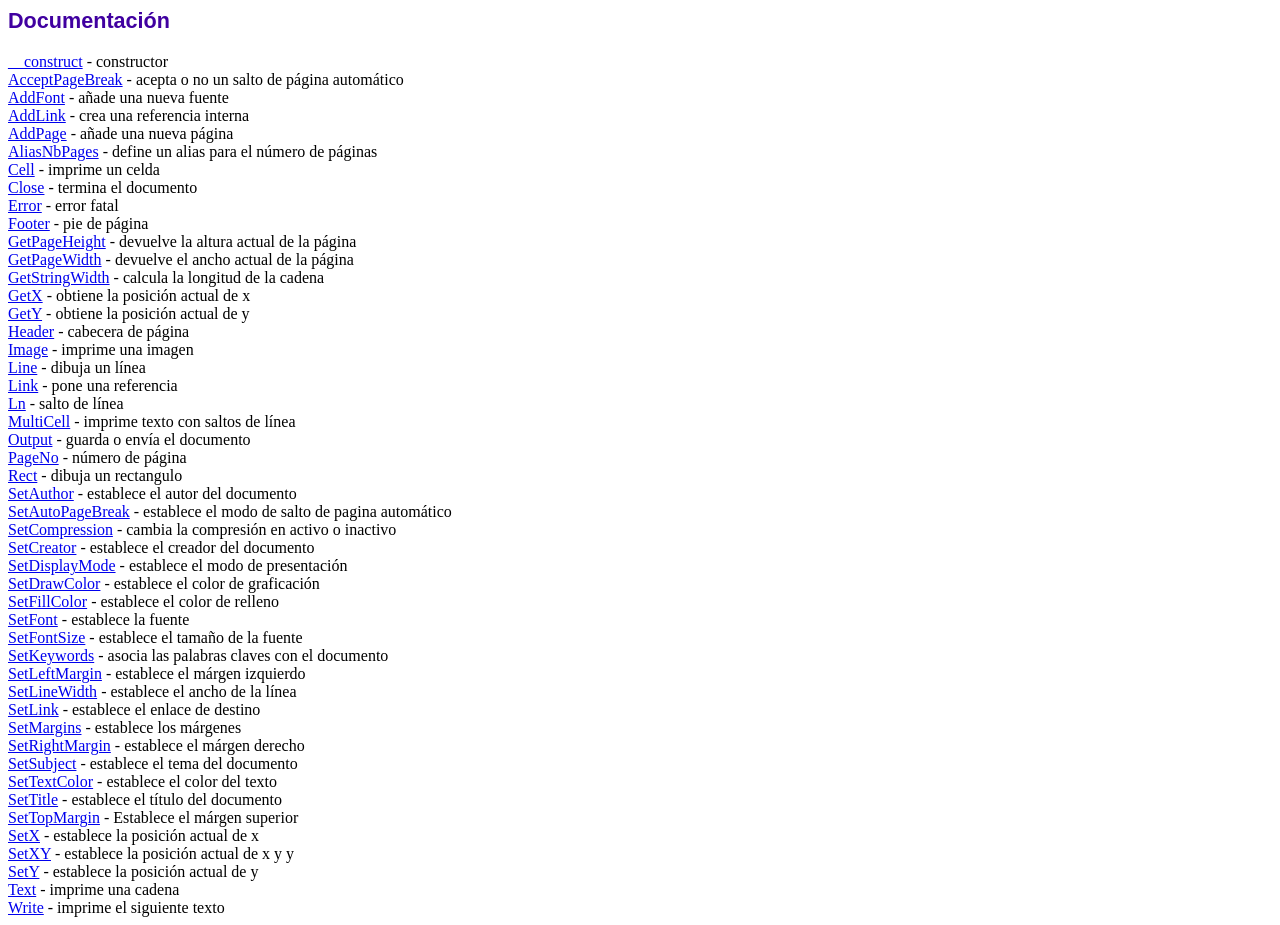
<file: componentes/fpdf/doc/index.htm>
<!DOCTYPE html PUBLIC "-//W3C//DTD HTML 4.01 Transitional//EN">
<html>
<head>
<meta http-equiv="Content-Type" content="text/html; charset=UTF-8">
<title>Documentación</title>
<link type="text/css" rel="stylesheet" href="../fpdf.css">
</head>
<body>
<h1>Documentación</h1>
<a href="__construct.htm">__construct</a> - constructor<br>
<a href="acceptpagebreak.htm">AcceptPageBreak</a> - acepta o no un salto de página automático<br>
<a href="addfont.htm">AddFont</a> - añade una nueva fuente<br>
<a href="addlink.htm">AddLink</a> - crea una referencia interna<br>
<a href="addpage.htm">AddPage</a> - añade una nueva página<br>
<a href="aliasnbpages.htm">AliasNbPages</a> - define un alias para el número de páginas<br>
<a href="cell.htm">Cell</a> - imprime un celda<br>
<a href="close.htm">Close</a> - termina el documento<br>
<a href="error.htm">Error</a> - error fatal<br>
<a href="footer.htm">Footer</a> - pie de página<br>
<a href="getpageheight.htm">GetPageHeight</a> - devuelve la altura actual de la página<br>
<a href="getpagewidth.htm">GetPageWidth</a> - devuelve el ancho actual de la página<br>
<a href="getstringwidth.htm">GetStringWidth</a> - calcula la longitud de la cadena<br>
<a href="getx.htm">GetX</a> - obtiene la posición actual de x<br>
<a href="gety.htm">GetY</a> - obtiene la posición actual de y<br>
<a href="header.htm">Header</a> - cabecera de página<br>
<a href="image.htm">Image</a> - imprime una imagen<br>
<a href="line.htm">Line</a> - dibuja un línea<br>
<a href="link.htm">Link</a> - pone una referencia<br>
<a href="ln.htm">Ln</a> - salto de línea<br>
<a href="multicell.htm">MultiCell</a> - imprime texto con saltos de línea<br>
<a href="output.htm">Output</a> - guarda o envía el documento<br>
<a href="pageno.htm">PageNo</a> - número de página<br>
<a href="rect.htm">Rect</a> - dibuja un rectangulo<br>
<a href="setauthor.htm">SetAuthor</a> - establece el autor del documento<br>
<a href="setautopagebreak.htm">SetAutoPageBreak</a> - establece el modo de salto de pagina automático<br>
<a href="setcompression.htm">SetCompression</a> - cambia la compresión en activo o inactivo<br>
<a href="setcreator.htm">SetCreator</a> - establece el creador del documento<br>
<a href="setdisplaymode.htm">SetDisplayMode</a> - establece el modo de presentación<br>
<a href="setdrawcolor.htm">SetDrawColor</a> - establece el color de graficación<br>
<a href="setfillcolor.htm">SetFillColor</a> - establece el color de relleno<br>
<a href="setfont.htm">SetFont</a> - establece la fuente<br>
<a href="setfontsize.htm">SetFontSize</a> - establece el tamaño de la fuente<br>
<a href="setkeywords.htm">SetKeywords</a> - asocia las palabras claves con el documento<br>
<a href="setleftmargin.htm">SetLeftMargin</a> - establece el márgen izquierdo<br>
<a href="setlinewidth.htm">SetLineWidth</a> - establece el ancho de la línea<br>
<a href="setlink.htm">SetLink</a> - establece el enlace de destino<br>
<a href="setmargins.htm">SetMargins</a> - establece los márgenes<br>
<a href="setrightmargin.htm">SetRightMargin</a> - establece el márgen derecho<br>
<a href="setsubject.htm">SetSubject</a> - establece el tema del documento<br>
<a href="settextcolor.htm">SetTextColor</a> - establece el color del texto<br>
<a href="settitle.htm">SetTitle</a> - establece el título del documento<br>
<a href="settopmargin.htm">SetTopMargin</a> - Establece el márgen superior<br>
<a href="setx.htm">SetX</a> - establece la posición actual de x<br>
<a href="setxy.htm">SetXY</a> - establece la posición actual de x y y<br>
<a href="sety.htm">SetY</a> - establece la posición actual de y<br>
<a href="text.htm">Text</a> - imprime una cadena<br>
<a href="write.htm">Write</a> - imprime el siguiente texto<br>
</body>
</html>
</file>
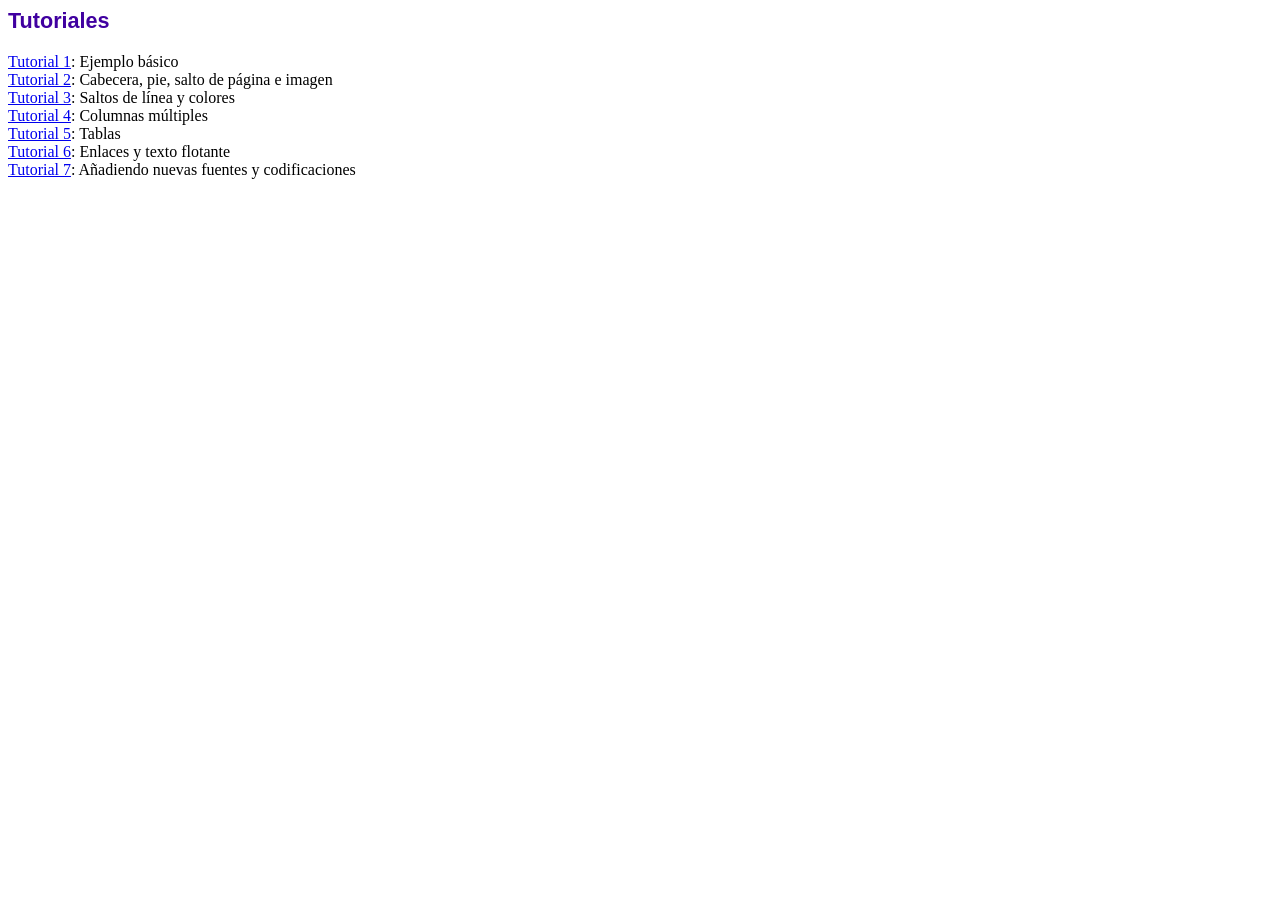
<file: componentes/fpdf/tutorial/index.htm>
<!DOCTYPE html PUBLIC "-//W3C//DTD HTML 4.01 Transitional//EN">
<html>
<head>
<meta http-equiv="Content-Type" content="text/html; charset=UTF-8">
<title>Tutoriales</title>
<link type="text/css" rel="stylesheet" href="../fpdf.css">
</head>
<body>
<h1>Tutoriales</h1>
<ul style="list-style-type:none; margin-left:0; padding-left:0">
<li><a href="tuto1.htm">Tutorial 1</a>: Ejemplo básico</li>
<li><a href="tuto2.htm">Tutorial 2</a>: Cabecera, pie, salto de página e imagen</li>
<li><a href="tuto3.htm">Tutorial 3</a>: Saltos de línea y colores</li>
<li><a href="tuto4.htm">Tutorial 4</a>: Columnas múltiples</li>
<li><a href="tuto5.htm">Tutorial 5</a>: Tablas</li>
<li><a href="tuto6.htm">Tutorial 6</a>: Enlaces y texto flotante</li>
<li><a href="tuto7.htm">Tutorial 7</a>: Añadiendo nuevas fuentes y codificaciones</li>
</ul>
</body>
</html>
</file>
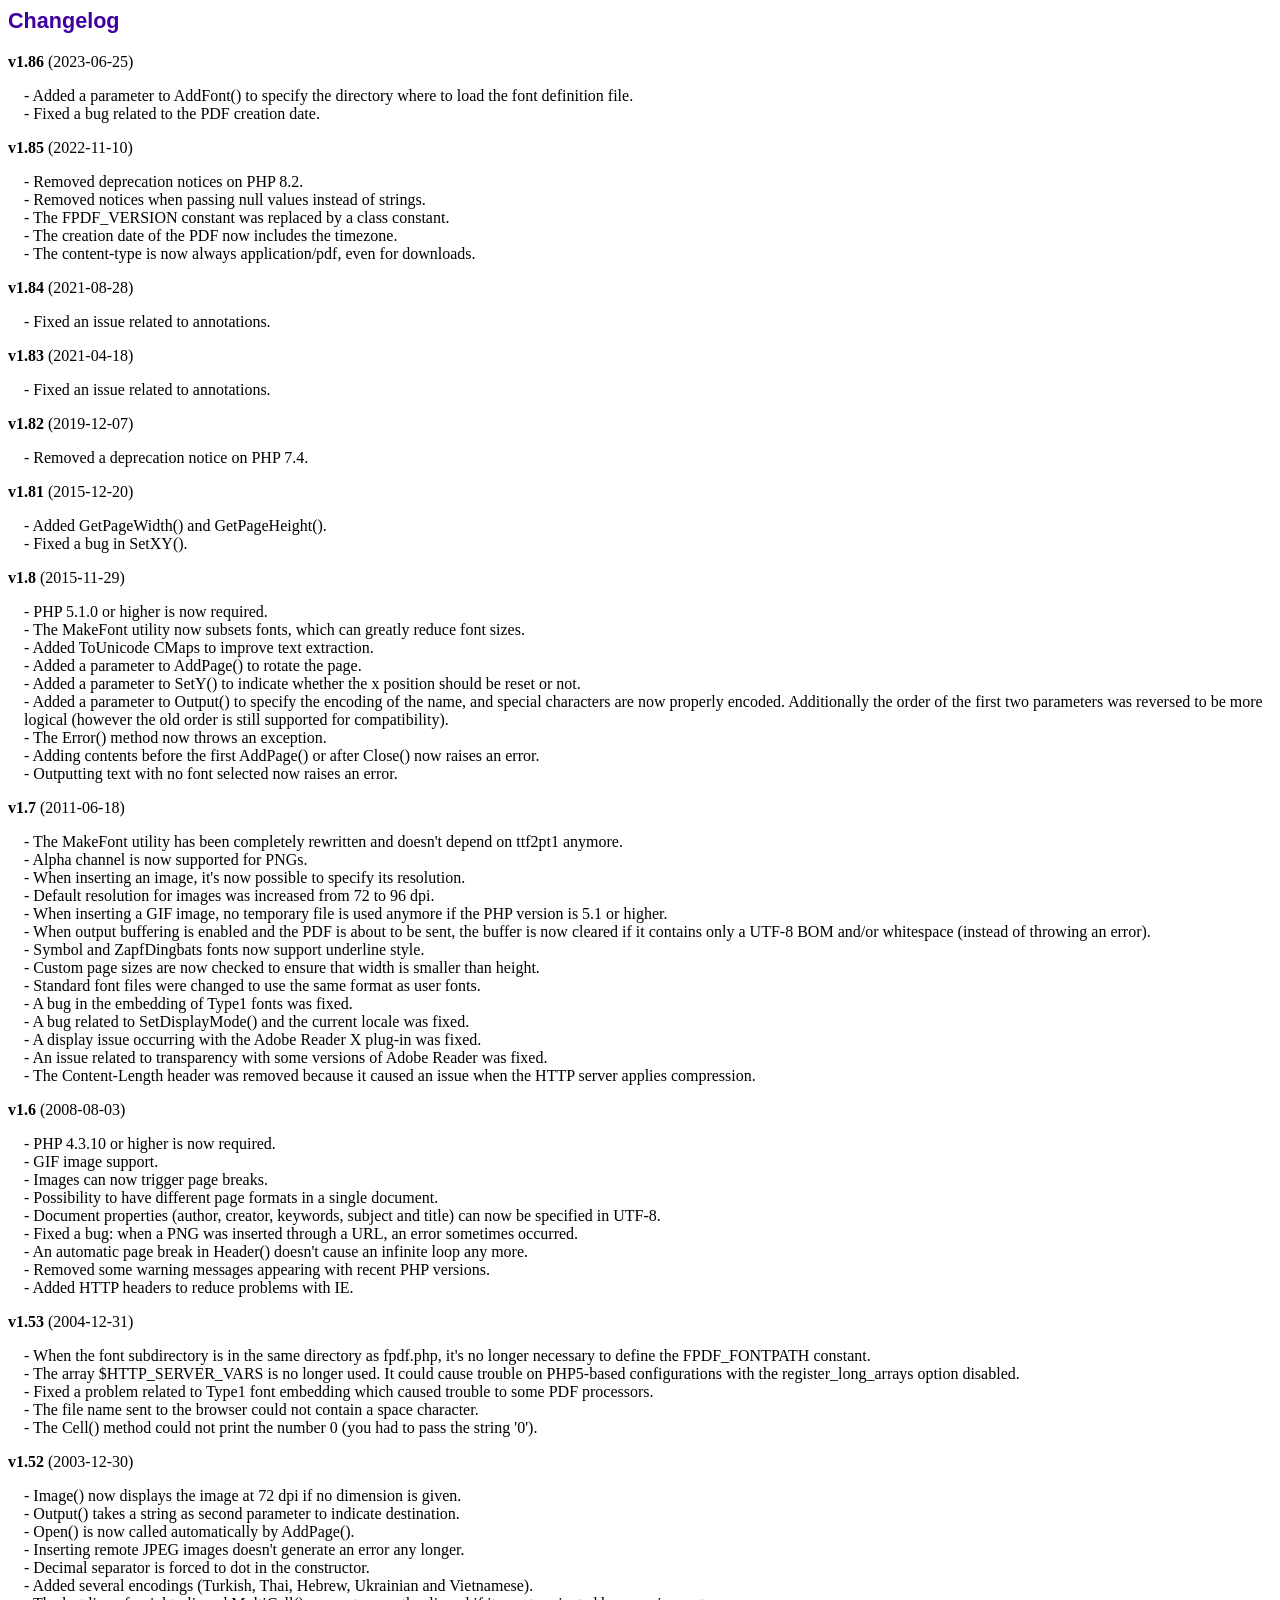
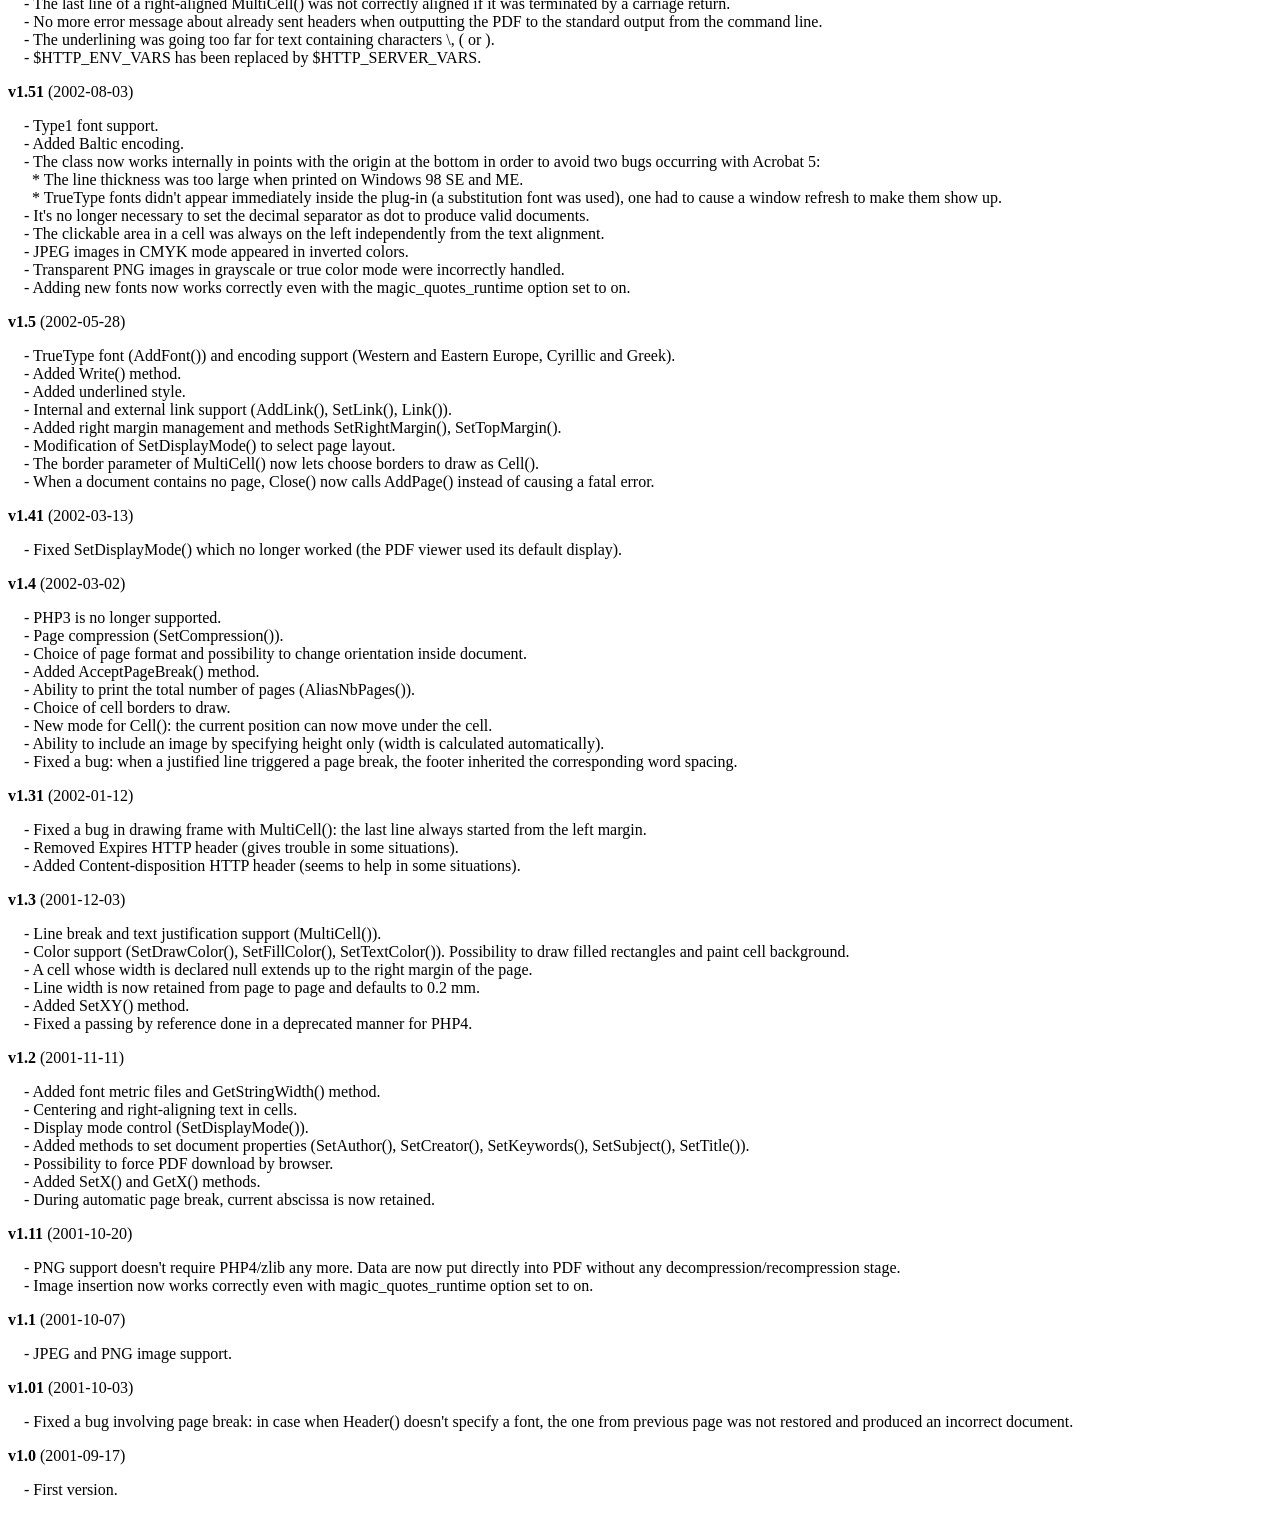
<file: componentes/fpdf/changelog.htm>
<!DOCTYPE html PUBLIC "-//W3C//DTD HTML 4.01 Transitional//EN">
<html>
<head>
<meta http-equiv="Content-Type" content="text/html; charset=UTF-8">
<title>Changelog</title>
<link type="text/css" rel="stylesheet" href="fpdf.css">
<style type="text/css">
dd {margin:1em 0 1em 1em}
</style>
</head>
<body>
<h1>Changelog</h1>
<dl>
<dt><strong>v1.86</strong> (2023-06-25)</dt>
<dd>
- Added a parameter to AddFont() to specify the directory where to load the font definition file.<br>
- Fixed a bug related to the PDF creation date.<br>
</dd>
<dt><strong>v1.85</strong> (2022-11-10)</dt>
<dd>
- Removed deprecation notices on PHP 8.2.<br>
- Removed notices when passing null values instead of strings.<br>
- The FPDF_VERSION constant was replaced by a class constant.<br>
- The creation date of the PDF now includes the timezone.<br>
- The content-type is now always application/pdf, even for downloads.<br>
</dd>
<dt><strong>v1.84</strong> (2021-08-28)</dt>
<dd>
- Fixed an issue related to annotations.<br>
</dd>
<dt><strong>v1.83</strong> (2021-04-18)</dt>
<dd>
- Fixed an issue related to annotations.<br>
</dd>
<dt><strong>v1.82</strong> (2019-12-07)</dt>
<dd>
- Removed a deprecation notice on PHP 7.4.<br>
</dd>
<dt><strong>v1.81</strong> (2015-12-20)</dt>
<dd>
- Added GetPageWidth() and GetPageHeight().<br>
- Fixed a bug in SetXY().<br>
</dd>
<dt><strong>v1.8</strong> (2015-11-29)</dt>
<dd>
- PHP 5.1.0 or higher is now required.<br>
- The MakeFont utility now subsets fonts, which can greatly reduce font sizes.<br>
- Added ToUnicode CMaps to improve text extraction.<br>
- Added a parameter to AddPage() to rotate the page.<br>
- Added a parameter to SetY() to indicate whether the x position should be reset or not.<br>
- Added a parameter to Output() to specify the encoding of the name, and special characters are now properly encoded. Additionally the order of the first two parameters was reversed to be more logical (however the old order is still supported for compatibility).<br>
- The Error() method now throws an exception.<br>
- Adding contents before the first AddPage() or after Close() now raises an error.<br>
- Outputting text with no font selected now raises an error.<br>
</dd>
<dt><strong>v1.7</strong> (2011-06-18)</dt>
<dd>
- The MakeFont utility has been completely rewritten and doesn't depend on ttf2pt1 anymore.<br>
- Alpha channel is now supported for PNGs.<br>
- When inserting an image, it's now possible to specify its resolution.<br>
- Default resolution for images was increased from 72 to 96 dpi.<br>
- When inserting a GIF image, no temporary file is used anymore if the PHP version is 5.1 or higher.<br>
- When output buffering is enabled and the PDF is about to be sent, the buffer is now cleared if it contains only a UTF-8 BOM and/or whitespace (instead of throwing an error).<br>
- Symbol and ZapfDingbats fonts now support underline style.<br>
- Custom page sizes are now checked to ensure that width is smaller than height.<br>
- Standard font files were changed to use the same format as user fonts.<br>
- A bug in the embedding of Type1 fonts was fixed.<br>
- A bug related to SetDisplayMode() and the current locale was fixed.<br>
- A display issue occurring with the Adobe Reader X plug-in was fixed.<br>
- An issue related to transparency with some versions of Adobe Reader was fixed.<br>
- The Content-Length header was removed because it caused an issue when the HTTP server applies compression.<br>
</dd>
<dt><strong>v1.6</strong> (2008-08-03)</dt>
<dd>
- PHP 4.3.10 or higher is now required.<br>
- GIF image support.<br>
- Images can now trigger page breaks.<br>
- Possibility to have different page formats in a single document.<br>
- Document properties (author, creator, keywords, subject and title) can now be specified in UTF-8.<br>
- Fixed a bug: when a PNG was inserted through a URL, an error sometimes occurred.<br>
- An automatic page break in Header() doesn't cause an infinite loop any more.<br>
- Removed some warning messages appearing with recent PHP versions.<br>
- Added HTTP headers to reduce problems with IE.<br>
</dd>
<dt><strong>v1.53</strong> (2004-12-31)</dt>
<dd>
- When the font subdirectory is in the same directory as fpdf.php, it's no longer necessary to define the FPDF_FONTPATH constant.<br>
- The array $HTTP_SERVER_VARS is no longer used. It could cause trouble on PHP5-based configurations with the register_long_arrays option disabled.<br>
- Fixed a problem related to Type1 font embedding which caused trouble to some PDF processors.<br>
- The file name sent to the browser could not contain a space character.<br>
- The Cell() method could not print the number 0 (you had to pass the string '0').<br>
</dd>
<dt><strong>v1.52</strong> (2003-12-30)</dt>
<dd>
- Image() now displays the image at 72 dpi if no dimension is given.<br>
- Output() takes a string as second parameter to indicate destination.<br>
- Open() is now called automatically by AddPage().<br>
- Inserting remote JPEG images doesn't generate an error any longer.<br>
- Decimal separator is forced to dot in the constructor.<br>
- Added several encodings (Turkish, Thai, Hebrew, Ukrainian and Vietnamese).<br>
- The last line of a right-aligned MultiCell() was not correctly aligned if it was terminated by a carriage return.<br>
- No more error message about already sent headers when outputting the PDF to the standard output from the command line.<br>
- The underlining was going too far for text containing characters \, ( or ).<br>
- $HTTP_ENV_VARS has been replaced by $HTTP_SERVER_VARS.<br>
</dd>
<dt><strong>v1.51</strong> (2002-08-03)</dt>
<dd>
- Type1 font support.<br>
- Added Baltic encoding.<br>
- The class now works internally in points with the origin at the bottom in order to avoid two bugs occurring with Acrobat 5:<br>&nbsp;&nbsp;* The line thickness was too large when printed on Windows 98 SE and ME.<br>&nbsp;&nbsp;* TrueType fonts didn't appear immediately inside the plug-in (a substitution font was used), one had to cause a window refresh to make them show up.<br>
- It's no longer necessary to set the decimal separator as dot to produce valid documents.<br>
- The clickable area in a cell was always on the left independently from the text alignment.<br>
- JPEG images in CMYK mode appeared in inverted colors.<br>
- Transparent PNG images in grayscale or true color mode were incorrectly handled.<br>
- Adding new fonts now works correctly even with the magic_quotes_runtime option set to on.<br>
</dd>
<dt><strong>v1.5</strong> (2002-05-28)</dt>
<dd>
- TrueType font (AddFont()) and encoding support (Western and Eastern Europe, Cyrillic and Greek).<br>
- Added Write() method.<br>
- Added underlined style.<br>
- Internal and external link support (AddLink(), SetLink(), Link()).<br>
- Added right margin management and methods SetRightMargin(), SetTopMargin().<br>
- Modification of SetDisplayMode() to select page layout.<br>
- The border parameter of MultiCell() now lets choose borders to draw as Cell().<br>
- When a document contains no page, Close() now calls AddPage() instead of causing a fatal error.<br>
</dd>
<dt><strong>v1.41</strong> (2002-03-13)</dt>
<dd>
- Fixed SetDisplayMode() which no longer worked (the PDF viewer used its default display).<br>
</dd>
<dt><strong>v1.4</strong> (2002-03-02)</dt>
<dd>
- PHP3 is no longer supported.<br>
- Page compression (SetCompression()).<br>
- Choice of page format and possibility to change orientation inside document.<br>
- Added AcceptPageBreak() method.<br>
- Ability to print the total number of pages (AliasNbPages()).<br>
- Choice of cell borders to draw.<br>
- New mode for Cell(): the current position can now move under the cell.<br>
- Ability to include an image by specifying height only (width is calculated automatically).<br>
- Fixed a bug: when a justified line triggered a page break, the footer inherited the corresponding word spacing.<br>
</dd>
<dt><strong>v1.31</strong> (2002-01-12)</dt>
<dd>
- Fixed a bug in drawing frame with MultiCell(): the last line always started from the left margin.<br>
- Removed Expires HTTP header (gives trouble in some situations).<br>
- Added Content-disposition HTTP header (seems to help in some situations).<br>
</dd>
<dt><strong>v1.3</strong> (2001-12-03)</dt>
<dd>
- Line break and text justification support (MultiCell()).<br>
- Color support (SetDrawColor(), SetFillColor(), SetTextColor()). Possibility to draw filled rectangles and paint cell background.<br>
- A cell whose width is declared null extends up to the right margin of the page.<br>
- Line width is now retained from page to page and defaults to 0.2 mm.<br>
- Added SetXY() method.<br>
- Fixed a passing by reference done in a deprecated manner for PHP4.<br>
</dd>
<dt><strong>v1.2</strong> (2001-11-11)</dt>
<dd>
- Added font metric files and GetStringWidth() method.<br>
- Centering and right-aligning text in cells.<br>
- Display mode control (SetDisplayMode()).<br>
- Added methods to set document properties (SetAuthor(), SetCreator(), SetKeywords(), SetSubject(), SetTitle()).<br>
- Possibility to force PDF download by browser.<br>
- Added SetX() and GetX() methods.<br>
- During automatic page break, current abscissa is now retained.<br>
</dd>
<dt><strong>v1.11</strong> (2001-10-20)</dt>
<dd>
- PNG support doesn't require PHP4/zlib any more. Data are now put directly into PDF without any decompression/recompression stage.<br>
- Image insertion now works correctly even with magic_quotes_runtime option set to on.<br>
</dd>
<dt><strong>v1.1</strong> (2001-10-07)</dt>
<dd>
- JPEG and PNG image support.<br>
</dd>
<dt><strong>v1.01</strong> (2001-10-03)</dt>
<dd>
- Fixed a bug involving page break: in case when Header() doesn't specify a font, the one from previous page was not restored and produced an incorrect document.<br>
</dd>
<dt><strong>v1.0</strong> (2001-09-17)</dt>
<dd>
- First version.<br>
</dd>
</dl>
</body>
</html>
</file>
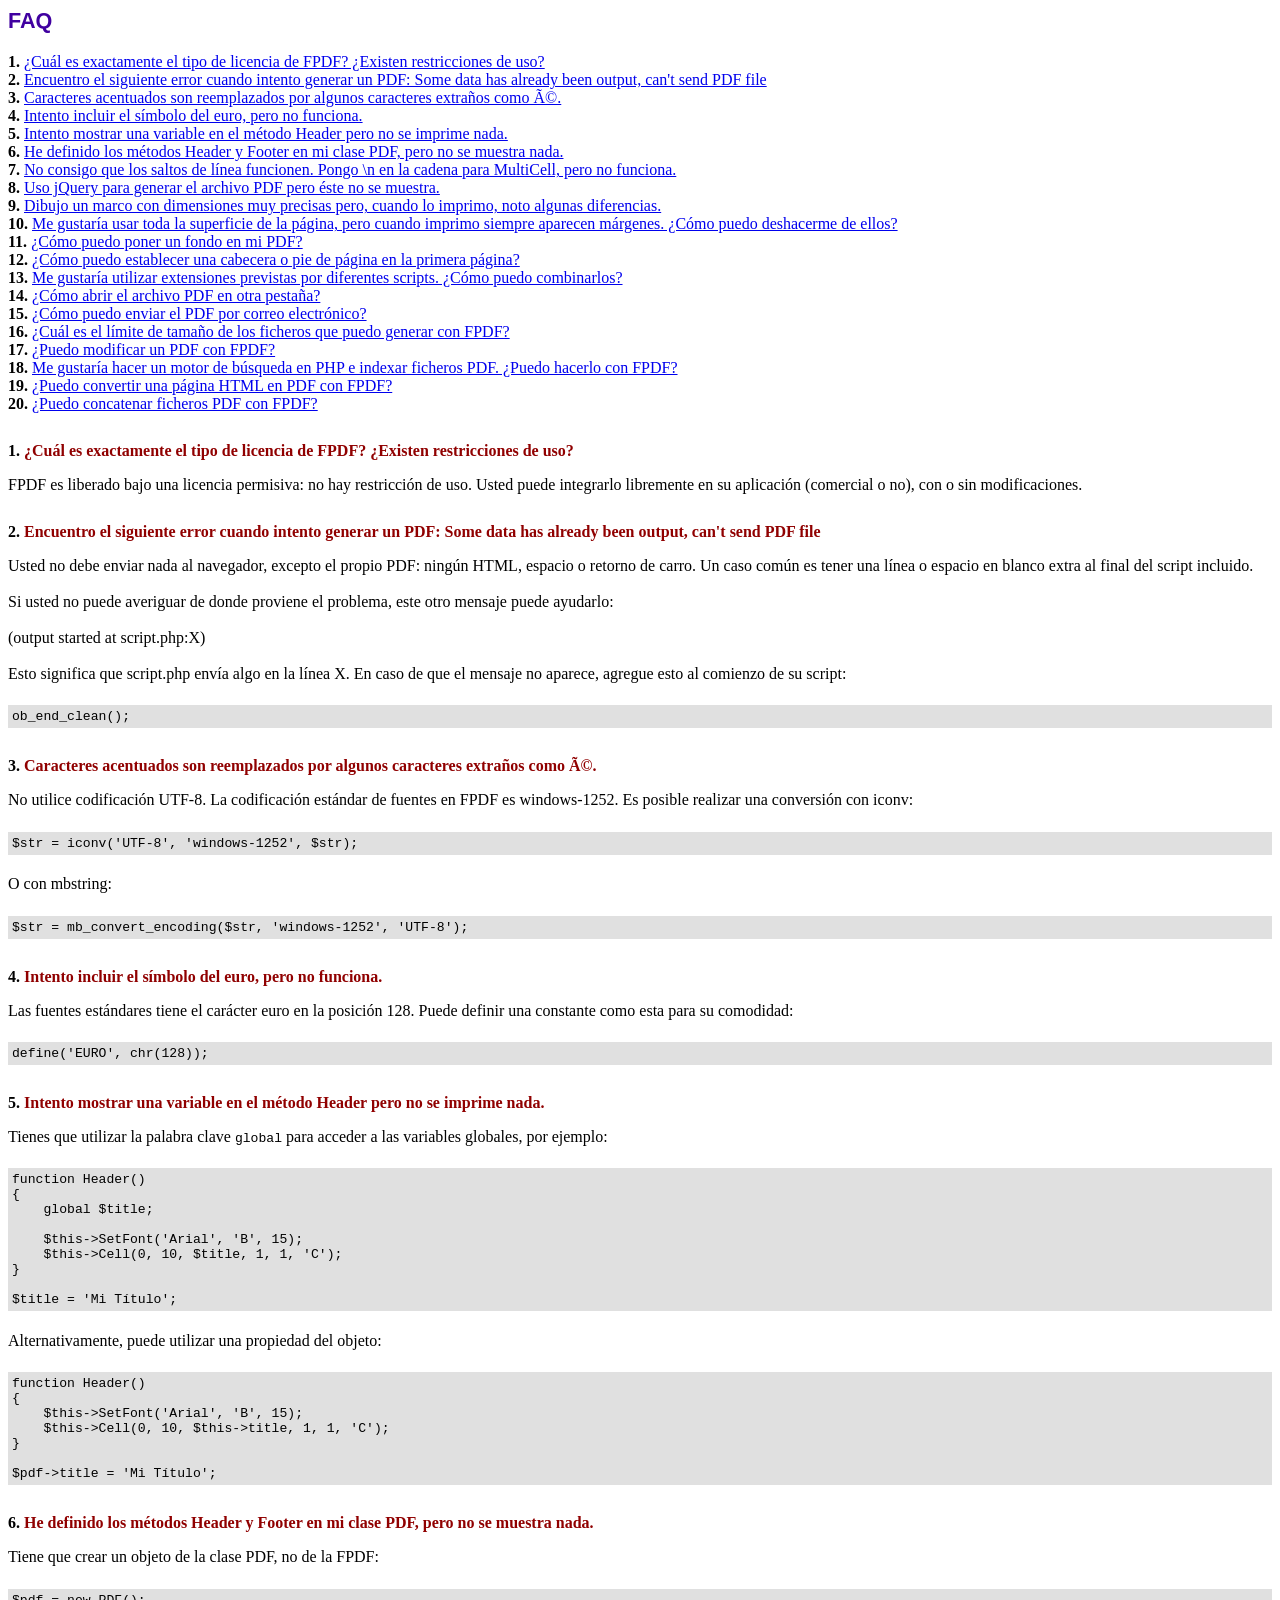
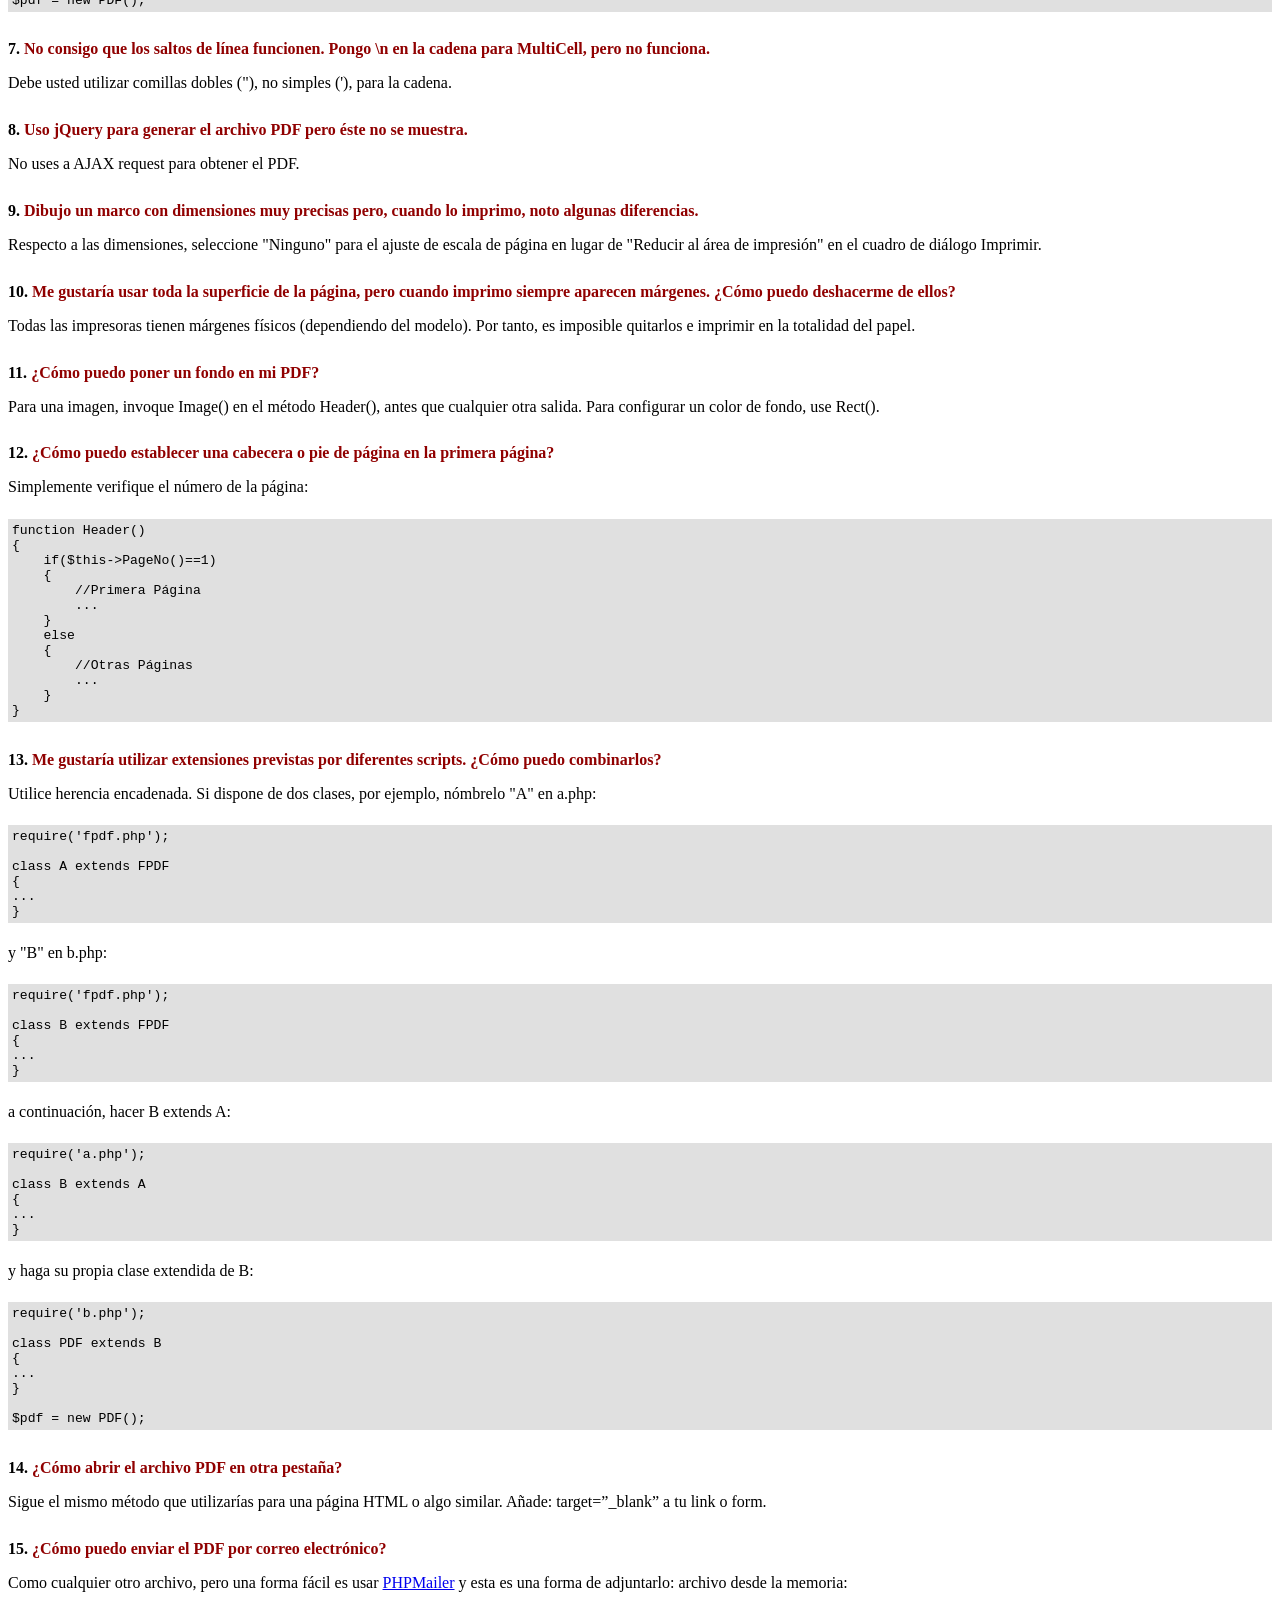
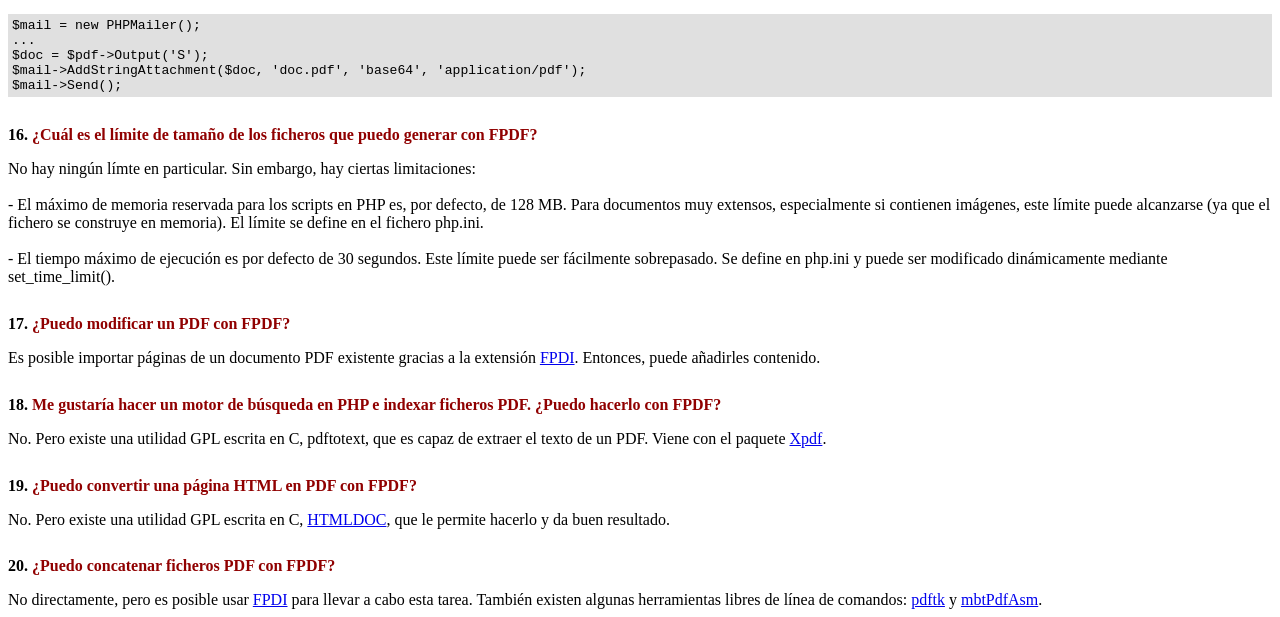
<file: componentes/fpdf/FAQ.htm>
<!DOCTYPE html PUBLIC "-//W3C//DTD HTML 4.01 Transitional//EN">
<html>
<head>
<meta http-equiv="Content-Type" content="text/html; charset=UTF-8">
<title>FAQ</title>
<link type="text/css" rel="stylesheet" href="fpdf.css">
<style type="text/css">
ul {list-style-type:none; margin:0; padding:0}
ul#answers li {margin-top:1.8em}
.question {font-weight:bold; color:#900000}
</style>
</head>
<body>
<h1>FAQ</h1>
<ul>
<li><b>1.</b> <a href='#q1'>¿Cuál es exactamente el tipo de licencia de FPDF? ¿Existen restricciones de uso?</a></li>
<li><b>2.</b> <a href='#q2'>Encuentro el siguiente error cuando intento generar un PDF: Some data has already been output, can't send PDF file</a></li>
<li><b>3.</b> <a href='#q3'>Caracteres acentuados son reemplazados por algunos caracteres extraños como Ã©.</a></li>
<li><b>4.</b> <a href='#q4'>Intento incluir el símbolo del euro, pero no funciona.</a></li>
<li><b>5.</b> <a href='#q5'>Intento mostrar una variable en el método Header pero no se imprime nada.</a></li>
<li><b>6.</b> <a href='#q6'>He definido los métodos Header y Footer en mi clase PDF, pero no se muestra nada.</a></li>
<li><b>7.</b> <a href='#q7'>No consigo que los saltos de línea funcionen. Pongo \n en la cadena para MultiCell, pero no funciona.</a></li>
<li><b>8.</b> <a href='#q8'>Uso jQuery para generar el archivo PDF pero éste no se muestra.</a></li>
<li><b>9.</b> <a href='#q9'>Dibujo un marco con dimensiones muy precisas pero, cuando lo imprimo, noto algunas diferencias.</a></li>
<li><b>10.</b> <a href='#q10'>Me gustaría usar toda la superficie de la página, pero cuando imprimo siempre aparecen márgenes. ¿Cómo puedo deshacerme de ellos?</a></li>
<li><b>11.</b> <a href='#q11'>¿Cómo puedo poner un fondo en mi PDF?</a></li>
<li><b>12.</b> <a href='#q12'>¿Cómo puedo establecer una cabecera o pie de página en la primera página?</a></li>
<li><b>13.</b> <a href='#q13'>Me gustaría utilizar extensiones previstas por diferentes scripts. ¿Cómo puedo combinarlos?</a></li>
<li><b>14.</b> <a href='#q14'>¿Cómo abrir el archivo PDF en otra pestaña?</a></li>
<li><b>15.</b> <a href='#q15'>¿Cómo puedo enviar el PDF por correo electrónico?</a></li>
<li><b>16.</b> <a href='#q16'>¿Cuál es el límite de tamaño de los ficheros que puedo generar con FPDF?</a></li>
<li><b>17.</b> <a href='#q17'>¿Puedo modificar un PDF con FPDF?</a></li>
<li><b>18.</b> <a href='#q18'>Me gustaría hacer un motor de búsqueda en PHP e indexar ficheros PDF. ¿Puedo hacerlo con FPDF?</a></li>
<li><b>19.</b> <a href='#q19'>¿Puedo convertir una página HTML en PDF con FPDF?</a></li>
<li><b>20.</b> <a href='#q20'>¿Puedo concatenar ficheros PDF con FPDF?</a></li>
</ul>

<ul id='answers'>
<li id='q1'>
<p><b>1.</b> <span class='question'>¿Cuál es exactamente el tipo de licencia de FPDF? ¿Existen restricciones de uso?</span></p>
FPDF es liberado bajo una licencia permisiva: no hay restricción de uso. Usted puede integrarlo
libremente en su aplicación (comercial o no), con o sin modificaciones.
</li>

<li id='q2'>
<p><b>2.</b> <span class='question'>Encuentro el siguiente error cuando intento generar un PDF: Some data has already been output, can't send PDF file</span></p>
Usted no debe enviar nada al navegador, excepto el propio PDF: ningún HTML, espacio o retorno de carro. Un caso común
es tener una línea o espacio en blanco extra al final del script incluido.<br>
<br>
Si usted no puede averiguar de donde proviene el problema, este otro mensaje puede ayudarlo:<br>
<br>
(output started at script.php:X)<br>
<br>
Esto significa que script.php envía algo en la línea X. En caso de que el mensaje no aparece, agregue esto al
comienzo de su script:
<div class="doc-source">
<pre><code>ob_end_clean();</code></pre>
</div>
</li>

<li id='q3'>
<p><b>3.</b> <span class='question'>Caracteres acentuados son reemplazados por algunos caracteres extraños como Ã©.</span></p>
No utilice codificación UTF-8. La codificación estándar de fuentes en FPDF es windows-1252.
Es posible realizar una conversión con iconv:
<div class="doc-source">
<pre><code>$str = iconv('UTF-8', 'windows-1252', $str);</code></pre>
</div>
O con mbstring:
<div class="doc-source">
<pre><code>$str = mb_convert_encoding($str, 'windows-1252', 'UTF-8');</code></pre>
</div>
</li>

<li id='q4'>
<p><b>4.</b> <span class='question'>Intento incluir el símbolo del euro, pero no funciona.</span></p>
Las fuentes estándares tiene el carácter euro en la posición 128. Puede definir una constante
como esta para su comodidad:
<div class="doc-source">
<pre><code>define('EURO', chr(128));</code></pre>
</div>
</li>

<li id='q5'>
<p><b>5.</b> <span class='question'>Intento mostrar una variable en el método Header pero no se imprime nada.</span></p>
Tienes que utilizar la palabra clave <code>global</code> para acceder a las variables globales, por ejemplo:
<div class="doc-source">
<pre><code>function Header()
{
    global $title;

    $this-&gt;SetFont('Arial', 'B', 15);
    $this-&gt;Cell(0, 10, $title, 1, 1, 'C');
}

$title = 'Mi Título';</code></pre>
</div>
Alternativamente, puede utilizar una propiedad del objeto:
<div class="doc-source">
<pre><code>function Header()
{
    $this-&gt;SetFont('Arial', 'B', 15);
    $this-&gt;Cell(0, 10, $this-&gt;title, 1, 1, 'C');
}

$pdf-&gt;title = 'Mi Título';</code></pre>
</div>
</li>

<li id='q6'>
<p><b>6.</b> <span class='question'>He definido los métodos Header y Footer en mi clase PDF, pero no se muestra nada.</span></p>
Tiene que crear un objeto de la clase PDF, no de la FPDF:
<div class="doc-source">
<pre><code>$pdf = new PDF();</code></pre>
</div>
</li>

<li id='q7'>
<p><b>7.</b> <span class='question'>No consigo que los saltos de línea funcionen. Pongo \n en la cadena para MultiCell, pero no funciona.</span></p>
Debe usted utilizar comillas dobles ("), no simples ('), para la cadena.
</li>

<li id='q8'>
<p><b>8.</b> <span class='question'>Uso jQuery para generar el archivo PDF pero éste no se muestra.</span></p>
No uses a AJAX request para obtener el PDF.
</li>

<li id='q9'>
<p><b>9.</b> <span class='question'>Dibujo un marco con dimensiones muy precisas pero, cuando lo imprimo, noto algunas diferencias.</span></p>
Respecto a las dimensiones, seleccione "Ninguno" para el ajuste de escala de página en lugar de "Reducir al área de impresión" en el cuadro de diálogo Imprimir.
</li>

<li id='q10'>
<p><b>10.</b> <span class='question'>Me gustaría usar toda la superficie de la página, pero cuando imprimo siempre aparecen márgenes. ¿Cómo puedo deshacerme de ellos?</span></p>
Todas las impresoras tienen márgenes físicos (dependiendo del modelo). Por tanto, es imposible quitarlos
e imprimir en la totalidad del papel.
</li>

<li id='q11'>
<p><b>11.</b> <span class='question'>¿Cómo puedo poner un fondo en mi PDF?</span></p>
Para una imagen, invoque Image() en el método Header(), antes que cualquier otra salida. Para configurar un color de fondo, use Rect().
</li>

<li id='q12'>
<p><b>12.</b> <span class='question'>¿Cómo puedo establecer una cabecera o pie de página en la primera página?</span></p>
Simplemente verifique el número de la página:
<div class="doc-source">
<pre><code>function Header()
{
    if($this-&gt;PageNo()==1)
    {
        //Primera Página
        ...
    }
    else
    {
        //Otras Páginas
        ...
    }
}</code></pre>
</div>
</li>

<li id='q13'>
<p><b>13.</b> <span class='question'>Me gustaría utilizar extensiones previstas por diferentes scripts. ¿Cómo puedo combinarlos?</span></p>
Utilice herencia encadenada. Si dispone de dos clases, por ejemplo, nómbrelo "A" en a.php:
<div class="doc-source">
<pre><code>require('fpdf.php');

class A extends FPDF
{
...
}</code></pre>
</div>
y "B" en b.php:
<div class="doc-source">
<pre><code>require('fpdf.php');

class B extends FPDF
{
...
}</code></pre>
</div>
a continuación, hacer B extends A:
<div class="doc-source">
<pre><code>require('a.php');

class B extends A
{
...
}</code></pre>
</div>
y haga su propia clase extendida de B:
<div class="doc-source">
<pre><code>require('b.php');

class PDF extends B
{
...
}

$pdf = new PDF();</code></pre>
</div>
</li>

<li id='q14'>
<p><b>14.</b> <span class='question'>¿Cómo abrir el archivo PDF en otra pestaña?</span></p>
Sigue el mismo método que utilizarías para una página HTML o algo similar.
Añade: target=”_blank” a tu link o form.
</li>

<li id='q15'>
<p><b>15.</b> <span class='question'>¿Cómo puedo enviar el PDF por correo electrónico?</span></p>
Como cualquier otro archivo, pero una forma fácil es usar <a href="https://github.com/PHPMailer/PHPMailer" target="_blank">PHPMailer</a>
y esta es una forma de adjuntarlo: archivo desde la memoria:
<div class="doc-source">
<pre><code>$mail = new PHPMailer();
...
$doc = $pdf-&gt;Output('S');
$mail-&gt;AddStringAttachment($doc, 'doc.pdf', 'base64', 'application/pdf');
$mail-&gt;Send();</code></pre>
</div>
</li>

<li id='q16'>
<p><b>16.</b> <span class='question'>¿Cuál es el límite de tamaño de los ficheros que puedo generar con FPDF?</span></p>
No hay ningún límte en particular. Sin embargo, hay ciertas limitaciones:
<br>
<br>
- El máximo de memoria reservada para los scripts en PHP es, por defecto, de 128 MB. Para documentos
muy extensos, especialmente si contienen imágenes, este límite puede alcanzarse (ya que el fichero
se construye en memoria). El límite se define en el fichero php.ini.
<br>
<br>
- El tiempo máximo de ejecución es por defecto de 30 segundos. Este límite puede ser fácilmente
sobrepasado. Se define en php.ini y puede ser modificado dinámicamente mediante set_time_limit().
</li>

<li id='q17'>
<p><b>17.</b> <span class='question'>¿Puedo modificar un PDF con FPDF?</span></p>
Es posible importar páginas de un documento PDF existente gracias a la extensión
<a href="https://www.setasign.com/products/fpdi/about/" target="_blank">FPDI</a>.
Entonces, puede añadirles contenido.
</li>

<li id='q18'>
<p><b>18.</b> <span class='question'>Me gustaría hacer un motor de búsqueda en PHP e indexar ficheros PDF. ¿Puedo hacerlo con FPDF?</span></p>
No. Pero existe una utilidad GPL escrita en C, pdftotext, que es capaz de extraer el texto de
un PDF. Viene con el paquete <a href="https://www.xpdfreader.com" target="_blank">Xpdf</a>.
</li>

<li id='q19'>
<p><b>19.</b> <span class='question'>¿Puedo convertir una página HTML en PDF con FPDF?</span></p>
No. Pero existe una utilidad GPL escrita en C, <a href="https://www.msweet.org/htmldoc/" target="_blank">HTMLDOC</a>,
que le permite hacerlo y da buen resultado.
</li>

<li id='q20'>
<p><b>20.</b> <span class='question'>¿Puedo concatenar ficheros PDF con FPDF?</span></p>
No directamente, pero es posible usar <a href="https://www.setasign.com/products/fpdi/demos/concatenate-fake/" target="_blank">FPDI</a>
para llevar a cabo esta tarea. También existen algunas herramientas libres de línea de comandos:
<a href="https://www.pdflabs.com/tools/pdftk-the-pdf-toolkit/" target="_blank">pdftk</a> y
<a href="http://thierry.schmit.free.fr/spip/spip.php?article15" target="_blank">mbtPdfAsm</a>.
</li>
</ul>
</body>
</html>
</file>
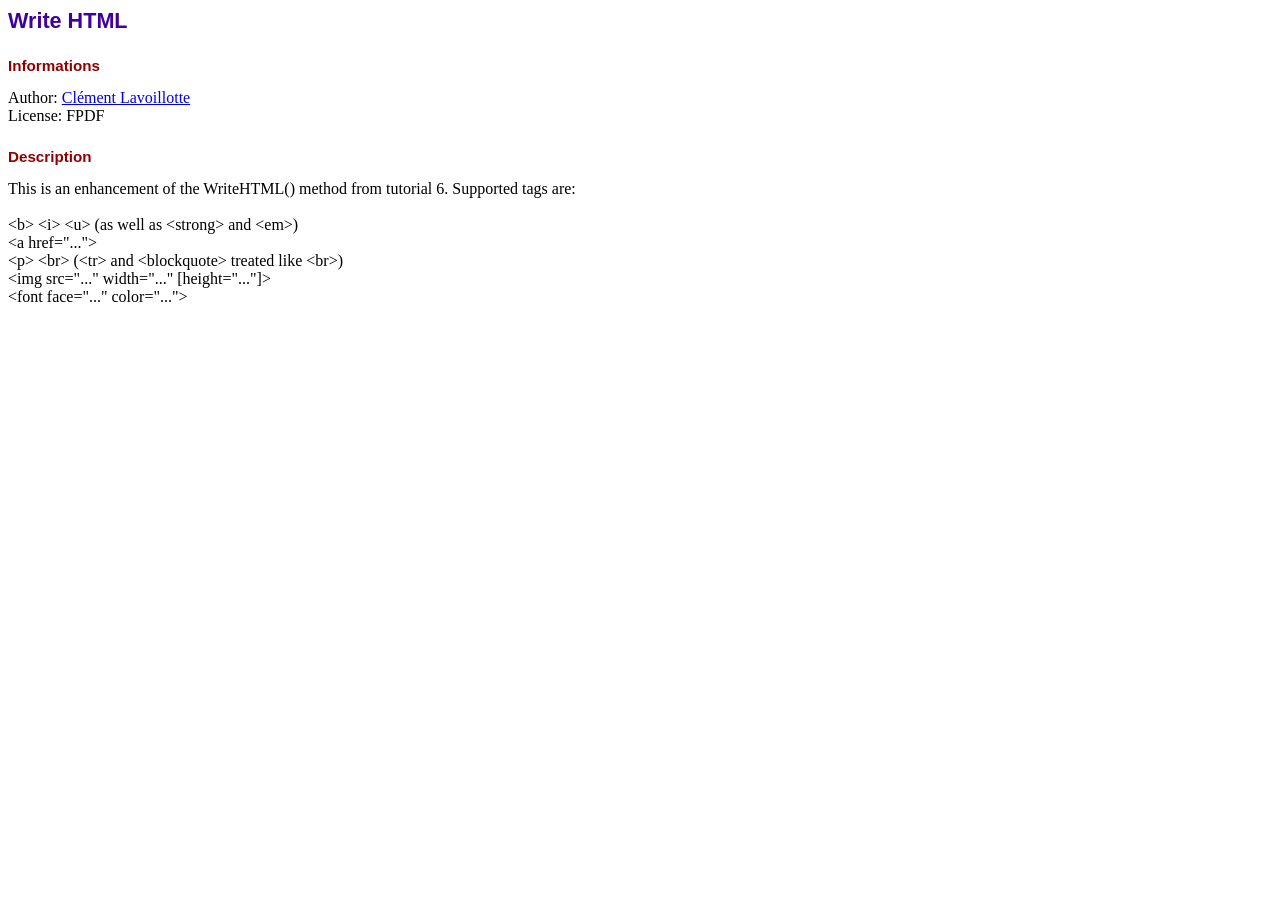
<file: componentes/fpdf/info.htm>
<!DOCTYPE html PUBLIC "-//W3C//DTD HTML 4.01 Transitional//EN">
<html>
<head>
<meta http-equiv="Content-Type" content="text/html; charset=UTF-8">
<title>Write HTML</title>
<style type="text/css">
body {font-family:"Times New Roman",serif}
h1 {font:bold 135% Arial,sans-serif; color:#4000A0; margin-bottom:0.9em}
h2 {font:bold 95% Arial,sans-serif; color:#900000; margin-top:1.5em; margin-bottom:1em}
</style>
</head>
<body>
<h1>Write HTML</h1>
<h2>Informations</h2>
Author: <a href="mailto:ac.lavoillotte@noos.fr?subject=Write%20HTML">Clément Lavoillotte</a><br>
License: FPDF
<h2>Description</h2>
This is an enhancement of the WriteHTML() method from tutorial 6. Supported tags are:<br>
<br>
&lt;b> &lt;i> &lt;u> (as well as &lt;strong> and &lt;em>)<br>
&lt;a href="..."><br>
&lt;p> &lt;br> (&lt;tr> and &lt;blockquote> treated like &lt;br>)<br>
&lt;img src="..." width="..." [height="..."]><br>
&lt;font face="..." color="...">
</body>
</html>
</file>
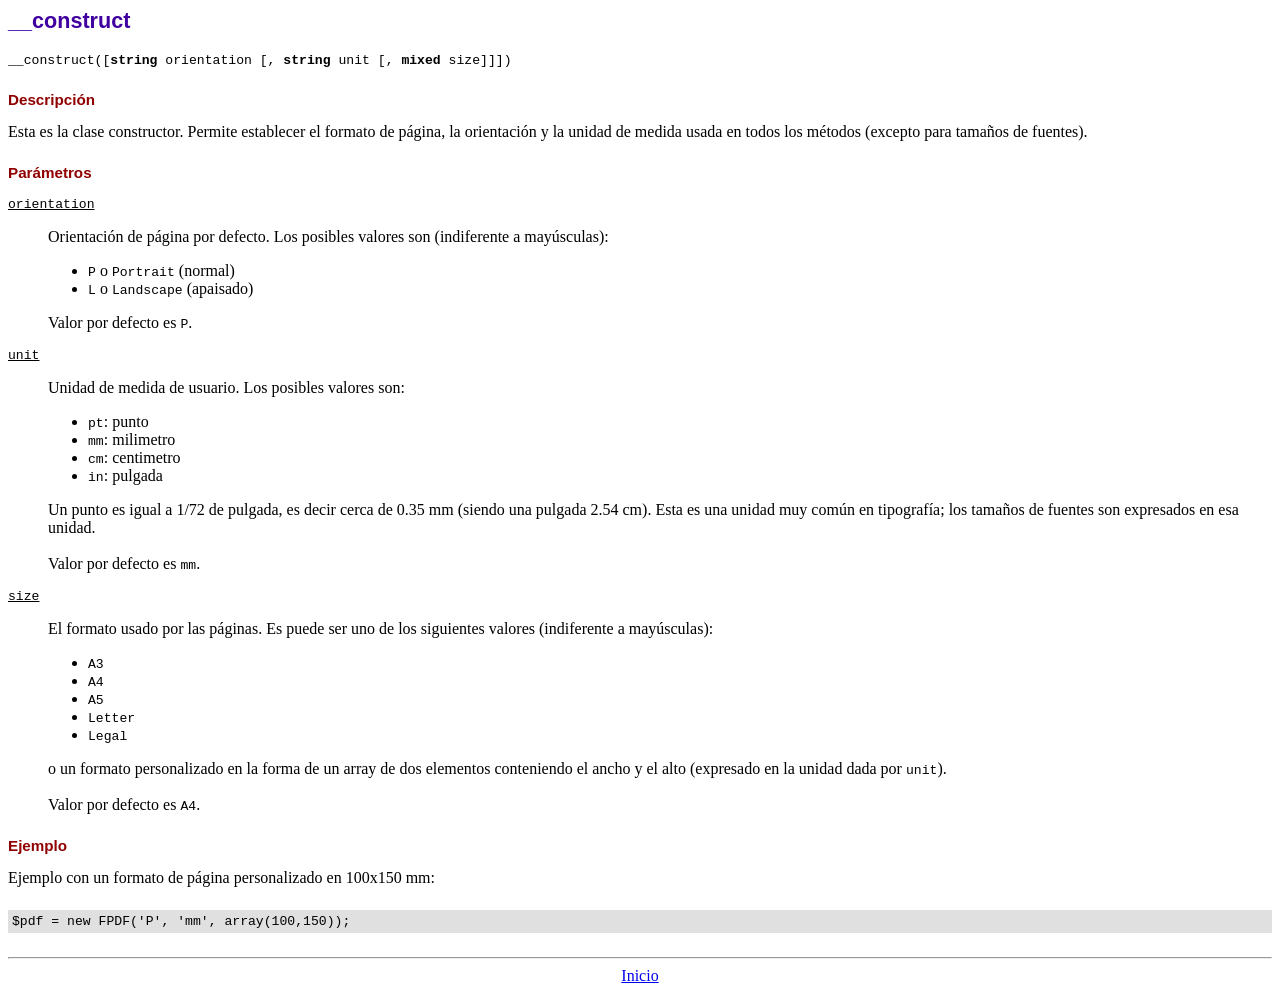
<file: componentes/fpdf/doc/__construct.htm>
<!DOCTYPE html PUBLIC "-//W3C//DTD HTML 4.01 Transitional//EN">
<html>
<head>
<meta http-equiv="Content-Type" content="text/html; charset=UTF-8">
<title>__construct</title>
<link type="text/css" rel="stylesheet" href="../fpdf.css">
</head>
<body>
<h1>__construct</h1>
<code>__construct([<b>string</b> orientation [, <b>string</b> unit [, <b>mixed</b> size]]])</code>
<h2>Descripción</h2>
Esta es la clase constructor. Permite establecer el formato de página, la orientación y la unidad de medida usada en todos los métodos (excepto para tamaños de fuentes).
<h2>Parámetros</h2>
<dl class="param">
<dt><code>orientation</code></dt>
<dd>
Orientación de página por defecto. Los posibles valores son (indiferente a mayúsculas):
<ul>
<li><code>P</code> o <code>Portrait</code> (normal)
<li><code>L</code> o <code>Landscape</code> (apaisado)
</ul>
Valor por defecto es <code>P</code>.
</dd>
<dt><code>unit</code></dt>
<dd>
Unidad de medida de usuario. Los posibles valores son:
<ul>
<li><code>pt</code>: punto
<li><code>mm</code>: milimetro
<li><code>cm</code>: centimetro
<li><code>in</code>: pulgada
</ul>
Un punto es igual a 1/72 de pulgada, es decir cerca de 0.35 mm (siendo una pulgada 2.54 cm). Esta es una unidad muy común en tipografía; los tamaños de fuentes son expresados en esa unidad.
<br>
<br>
Valor por defecto es <code>mm</code>.
</dd>
<dt><code>size</code></dt>
<dd>
El formato usado por las páginas. Es puede ser uno de los siguientes valores (indiferente a mayúsculas):
<ul>
<li><code>A3</code>
<li><code>A4</code>
<li><code>A5</code>
<li><code>Letter</code>
<li><code>Legal</code>
</ul>
o un formato personalizado en la forma de un array de dos elementos conteniendo el ancho y el alto (expresado en la unidad dada por <code>unit</code>).
<br>
<br>
Valor por defecto es <code>A4</code>.
</dd>
</dl>
<h2>Ejemplo</h2>
Ejemplo con un formato de página personalizado en 100x150 mm:
<div class="doc-source">
<pre><code>$pdf = new FPDF('P', 'mm', array(100,150));</code></pre>
</div>
<hr style="margin-top:1.5em">
<div style="text-align:center"><a href="index.htm">Inicio</a></div>
</body>
</html>
</file>
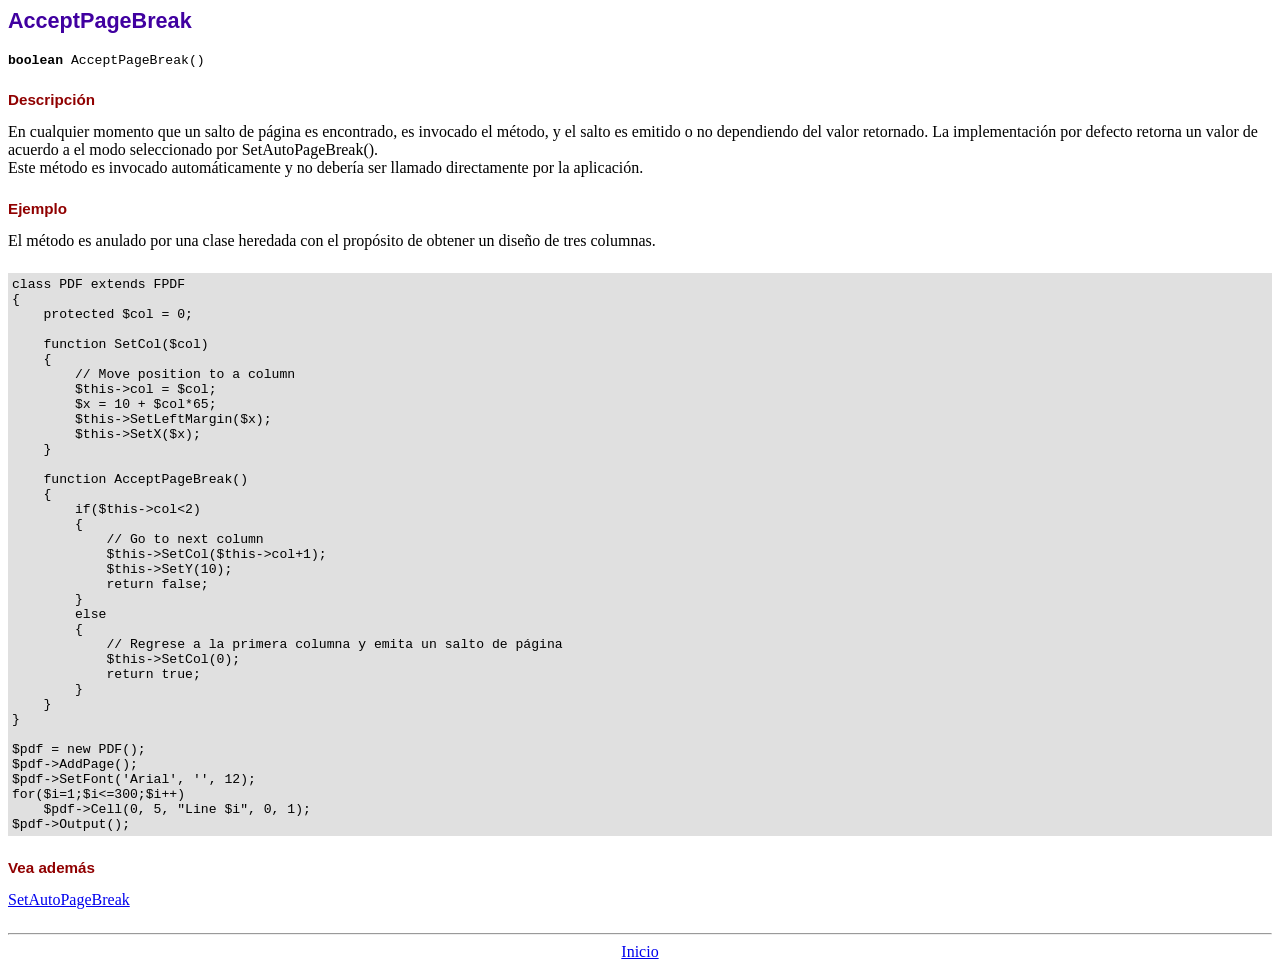
<file: componentes/fpdf/doc/acceptpagebreak.htm>
<!DOCTYPE html PUBLIC "-//W3C//DTD HTML 4.01 Transitional//EN">
<html>
<head>
<meta http-equiv="Content-Type" content="text/html; charset=UTF-8">
<title>AcceptPageBreak</title>
<link type="text/css" rel="stylesheet" href="../fpdf.css">
</head>
<body>
<h1>AcceptPageBreak</h1>
<code><b>boolean</b> AcceptPageBreak()</code>
<h2>Descripción</h2>
En cualquier momento que un salto de página es encontrado, es invocado el método, y el salto es emitido o no dependiendo
del valor retornado. La implementación por defecto retorna un valor de acuerdo a el modo seleccionado por SetAutoPageBreak().
<br>
Este método es invocado automáticamente y no debería ser llamado directamente por la aplicación.
<h2>Ejemplo</h2>
El método es anulado por una clase heredada con el propósito de obtener un diseño de tres columnas.
<div class="doc-source">
<pre><code>class PDF extends FPDF
{
    protected $col = 0;

    function SetCol($col)
    {
        // Move position to a column
        $this-&gt;col = $col;
        $x = 10 + $col*65;
        $this-&gt;SetLeftMargin($x);
        $this-&gt;SetX($x);
    }

    function AcceptPageBreak()
    {
        if($this-&gt;col&lt;2)
        {
            // Go to next column
            $this-&gt;SetCol($this-&gt;col+1);
            $this-&gt;SetY(10);
            return false;
        }
        else
        {
            // Regrese a la primera columna y emita un salto de página
            $this-&gt;SetCol(0);
            return true;
        }
    }
}

$pdf = new PDF();
$pdf-&gt;AddPage();
$pdf-&gt;SetFont('Arial', '', 12);
for($i=1;$i&lt;=300;$i++)
    $pdf-&gt;Cell(0, 5, "Line $i", 0, 1);
$pdf-&gt;Output();</code></pre>
</div>
<h2>Vea además</h2>
<a href="setautopagebreak.htm">SetAutoPageBreak</a>
<hr style="margin-top:1.5em">
<div style="text-align:center"><a href="index.htm">Inicio</a></div>
</body>
</html>
</file>
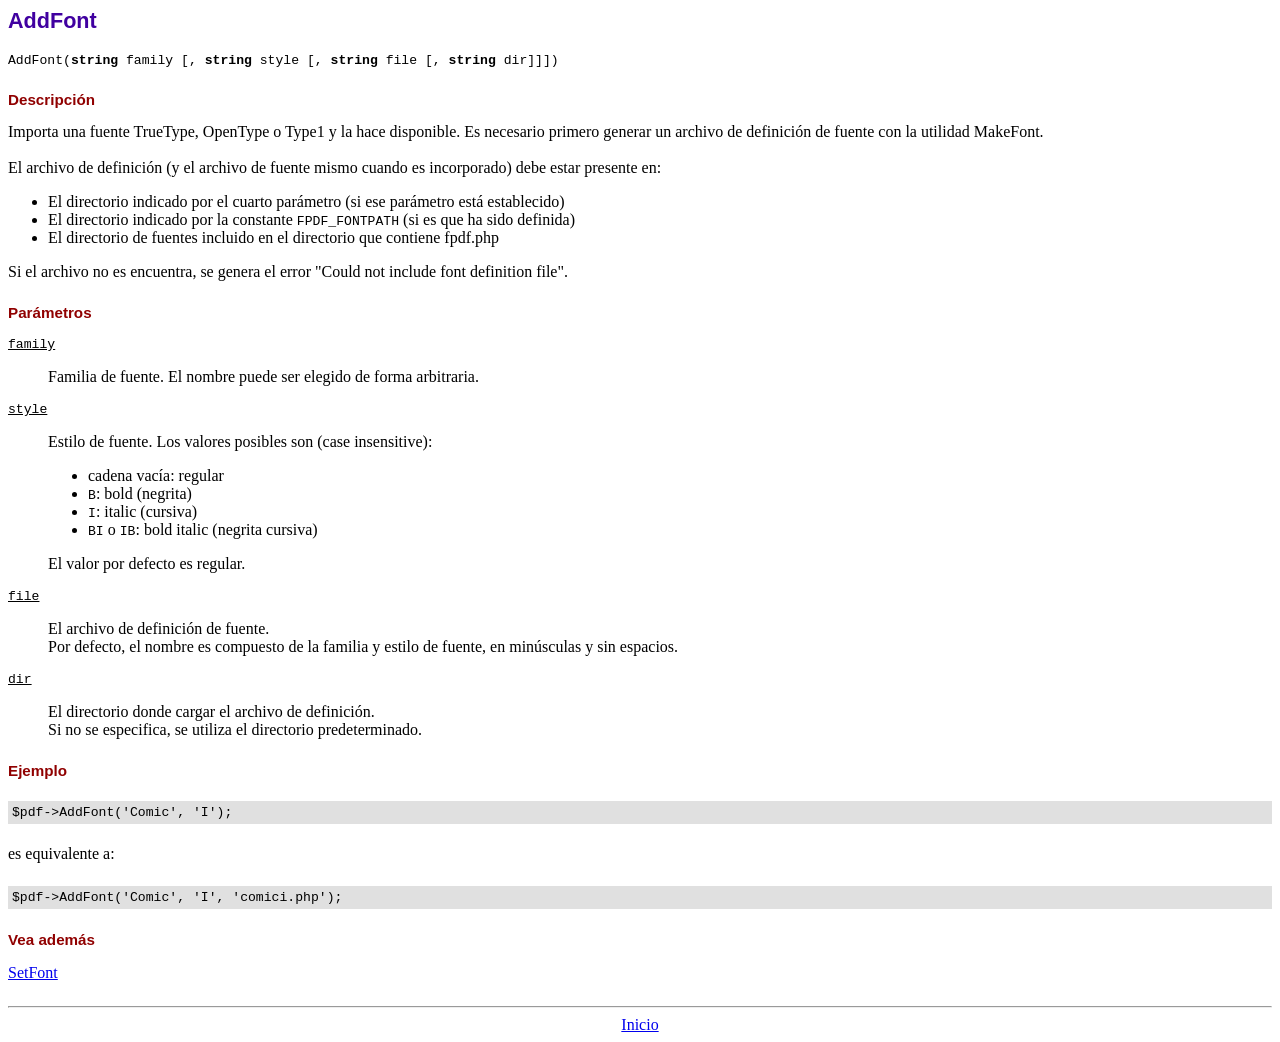
<file: componentes/fpdf/doc/addfont.htm>
<!DOCTYPE html PUBLIC "-//W3C//DTD HTML 4.01 Transitional//EN">
<html>
<head>
<meta http-equiv="Content-Type" content="text/html; charset=UTF-8">
<title>AddFont</title>
<link type="text/css" rel="stylesheet" href="../fpdf.css">
</head>
<body>
<h1>AddFont</h1>
<code>AddFont(<b>string</b> family [, <b>string</b> style [, <b>string</b> file [, <b>string</b> dir]]])</code>
<h2>Descripción</h2>
Importa una fuente TrueType, OpenType o Type1 y la hace disponible. Es necesario primero generar
un archivo de definición de fuente con la utilidad MakeFont.
<br>
<br>
El archivo de definición (y el archivo de fuente mismo cuando es incorporado) debe estar presente en:
<ul>
<li>El directorio indicado por el cuarto parámetro (si ese parámetro está establecido)</li>
<li>El directorio indicado por la constante <code>FPDF_FONTPATH</code> (si es que ha sido definida)
<li>El directorio de fuentes incluido en el directorio que contiene fpdf.php
</ul>
Si el archivo no es encuentra, se genera el error "Could not include font definition file".
<h2>Parámetros</h2>
<dl class="param">
<dt><code>family</code></dt>
<dd>
Familia de fuente. El nombre puede ser elegido de forma arbitraria.
</dd>
<dt><code>style</code></dt>
<dd>
Estilo de fuente. Los valores posibles son (case insensitive):
<ul>
<li>cadena vacía: regular
<li><code>B</code>: bold (negrita)
<li><code>I</code>: italic (cursiva)
<li><code>BI</code> o <code>IB</code>: bold italic (negrita cursiva)
</ul>
El valor por defecto es regular.
</dd>
<dt><code>file</code></dt>
<dd>
El archivo de definición de fuente.
<br>
Por defecto, el nombre es compuesto de la familia y estilo de fuente, en minúsculas y sin espacios.
</dd>
<dt><code>dir</code></dt>
<dd>
El directorio donde cargar el archivo de definición.
<br>
Si no se especifica, se utiliza el directorio predeterminado.
</dd>
</dl>
<h2>Ejemplo</h2>
<div class="doc-source">
<pre><code>$pdf-&gt;AddFont('Comic', 'I');</code></pre>
</div>
es equivalente a:
<div class="doc-source">
<pre><code>$pdf-&gt;AddFont('Comic', 'I', 'comici.php');</code></pre>
</div>
<h2>Vea además</h2>
<a href="setfont.htm">SetFont</a>
<hr style="margin-top:1.5em">
<div style="text-align:center"><a href="index.htm">Inicio</a></div>
</body>
</html>
</file>
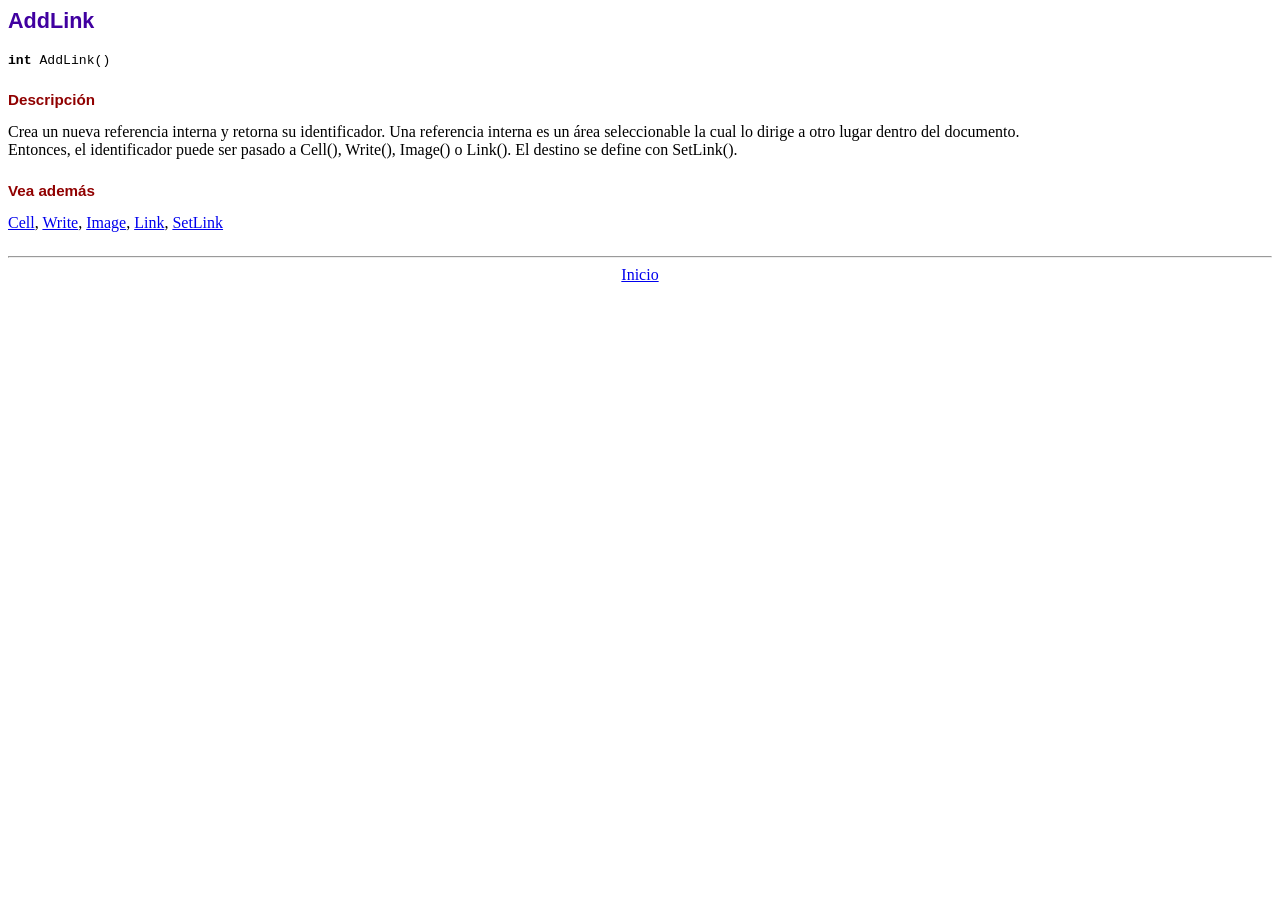
<file: componentes/fpdf/doc/addlink.htm>
<!DOCTYPE html PUBLIC "-//W3C//DTD HTML 4.01 Transitional//EN">
<html>
<head>
<meta http-equiv="Content-Type" content="text/html; charset=UTF-8">
<title>AddLink</title>
<link type="text/css" rel="stylesheet" href="../fpdf.css">
</head>
<body>
<h1>AddLink</h1>
<code><b>int</b> AddLink()</code>
<h2>Descripción</h2>
Crea un nueva referencia interna y retorna su identificador. Una referencia interna es un área seleccionable la cual lo dirige a otro lugar dentro del documento.
<br>
Entonces, el identificador puede ser pasado a Cell(), Write(), Image() o Link(). El destino se define con SetLink().
<h2>Vea además</h2>
<a href="cell.htm">Cell</a>,
<a href="write.htm">Write</a>,
<a href="image.htm">Image</a>,
<a href="link.htm">Link</a>,
<a href="setlink.htm">SetLink</a>
<hr style="margin-top:1.5em">
<div style="text-align:center"><a href="index.htm">Inicio</a></div>
</body>
</html>
</file>
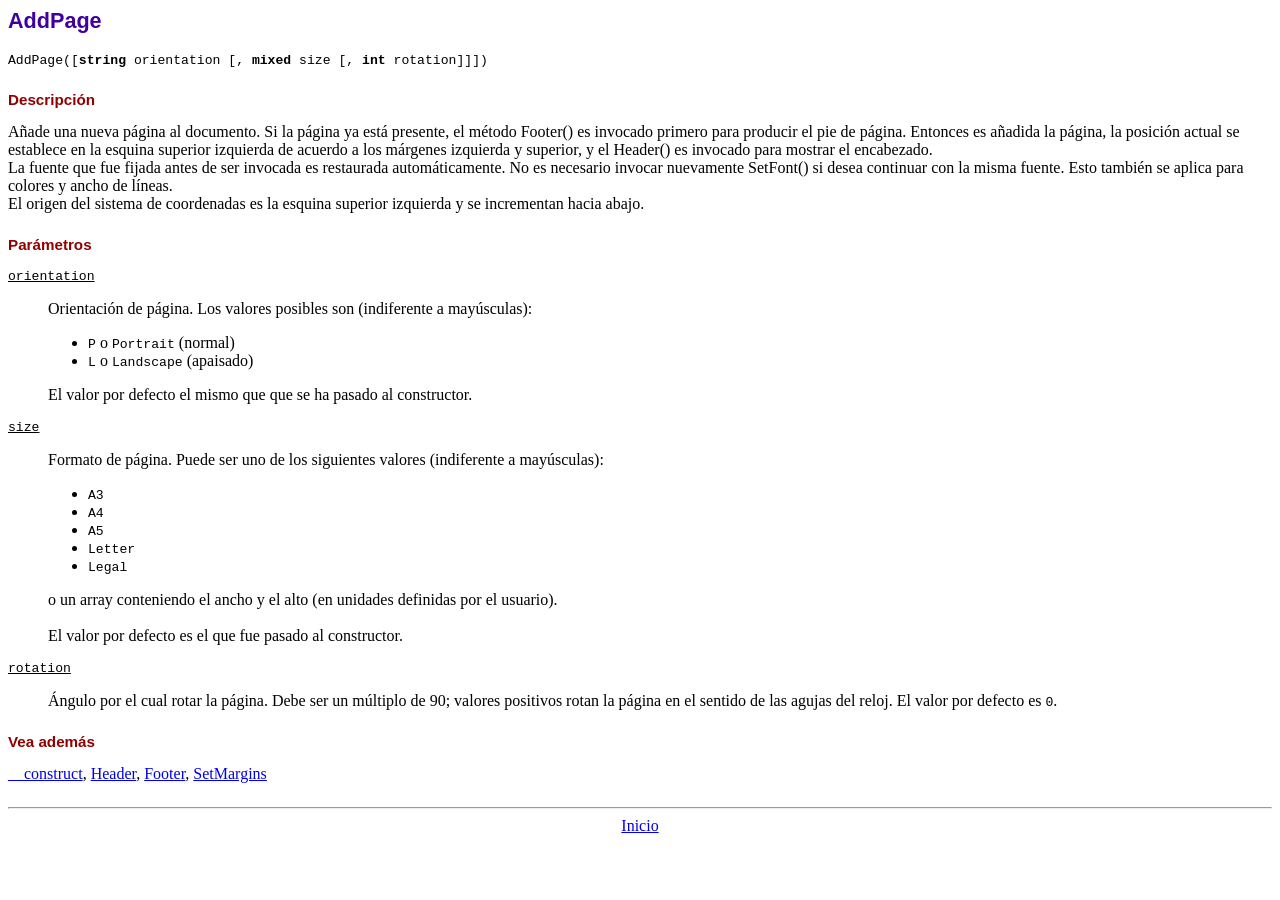
<file: componentes/fpdf/doc/addpage.htm>
<!DOCTYPE html PUBLIC "-//W3C//DTD HTML 4.01 Transitional//EN">
<html>
<head>
<meta http-equiv="Content-Type" content="text/html; charset=UTF-8">
<title>AddPage</title>
<link type="text/css" rel="stylesheet" href="../fpdf.css">
</head>
<body>
<h1>AddPage</h1>
<code>AddPage([<b>string</b> orientation [, <b>mixed</b> size [, <b>int</b> rotation]]])</code>
<h2>Descripción</h2>
Añade una nueva página al documento. Si la página ya está presente, el método Footer() es invocado primero para producir
el pie de página. Entonces es añadida la página, la posición actual se establece en la esquina superior izquierda de
acuerdo a los márgenes izquierda y superior, y el Header() es invocado para mostrar el encabezado.<br>
La fuente que fue fijada antes de ser invocada es restaurada automáticamente. No es necesario invocar nuevamente SetFont()
si desea continuar con la misma fuente. Esto también se aplica para colores y ancho de líneas.<br>
El origen del sistema de coordenadas es la esquina superior izquierda y se incrementan  hacia abajo.
<h2>Parámetros</h2>
<dl class="param">
<dt><code>orientation</code></dt>
<dd>
Orientación de página. Los valores posibles son (indiferente a mayúsculas):
<ul>
<li><code>P</code> o <code>Portrait</code> (normal)</li>
<li><code>L</code> o <code>Landscape</code> (apaisado)</li>
</ul>
El valor por defecto el mismo que que se ha pasado al constructor.
</dd>
<dt><code>size</code></dt>
<dd>
Formato de página. Puede ser uno de los siguientes valores (indiferente a mayúsculas):
<ul>
<li><code>A3</code></li>
<li><code>A4</code></li>
<li><code>A5</code></li>
<li><code>Letter</code></li>
<li><code>Legal</code></li>
</ul>
o un array conteniendo el ancho y el alto (en unidades definidas por el usuario).<br>
<br>
El valor por defecto es el que fue pasado al constructor.
</dd>
<dt><code>rotation</code></dt>
<dd>
Ángulo por el cual rotar la página. Debe ser un múltiplo de 90; valores positivos rotan
la página en el sentido de las agujas del reloj. El valor por defecto es <code>0</code>.
</dd>
</dl>
<h2>Vea además</h2>
<a href="__construct.htm">__construct</a>,
<a href="header.htm">Header</a>,
<a href="footer.htm">Footer</a>,
<a href="setmargins.htm">SetMargins</a>
<hr style="margin-top:1.5em">
<div style="text-align:center"><a href="index.htm">Inicio</a></div>
</body>
</html>
</file>
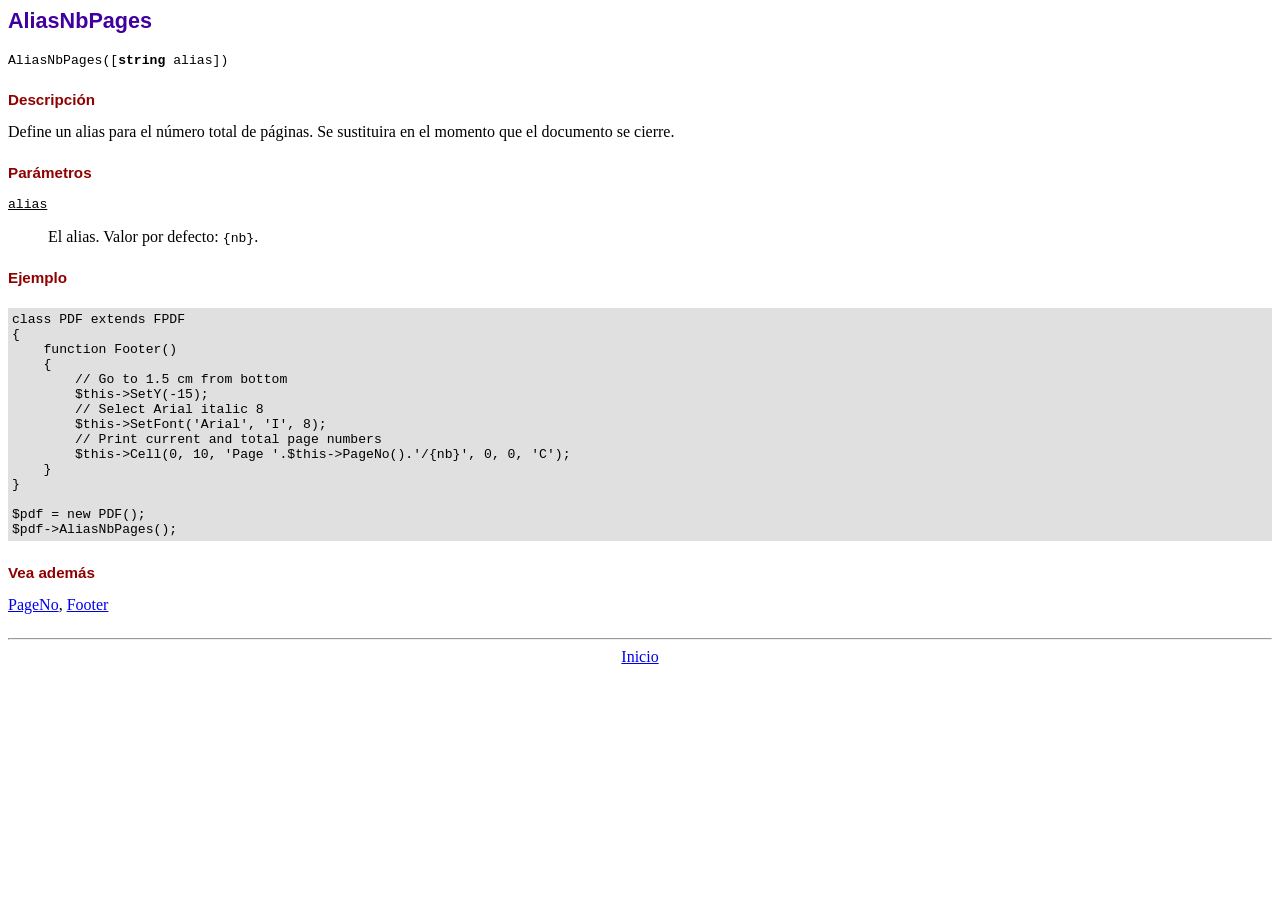
<file: componentes/fpdf/doc/aliasnbpages.htm>
<!DOCTYPE html PUBLIC "-//W3C//DTD HTML 4.01 Transitional//EN">
<html>
<head>
<meta http-equiv="Content-Type" content="text/html; charset=UTF-8">
<title>AliasNbPages</title>
<link type="text/css" rel="stylesheet" href="../fpdf.css">
</head>
<body>
<h1>AliasNbPages</h1>
<code>AliasNbPages([<b>string</b> alias])</code>
<h2>Descripción</h2>
Define un alias para el número total de páginas. Se sustituira en el momento que el documento se cierre.
<h2>Parámetros</h2>
<dl class="param">
<dt><code>alias</code></dt>
<dd>
El alias. Valor por defecto: <code>{nb}</code>.
</dd>
</dl>
<h2>Ejemplo</h2>
<div class="doc-source">
<pre><code>class PDF extends FPDF
{
    function Footer()
    {
        // Go to 1.5 cm from bottom
        $this-&gt;SetY(-15);
        // Select Arial italic 8
        $this-&gt;SetFont('Arial', 'I', 8);
        // Print current and total page numbers
        $this-&gt;Cell(0, 10, 'Page '.$this-&gt;PageNo().'/{nb}', 0, 0, 'C');
    }
}

$pdf = new PDF();
$pdf-&gt;AliasNbPages();</code></pre>
</div>
<h2>Vea además</h2>
<a href="pageno.htm">PageNo</a>,
<a href="footer.htm">Footer</a>
<hr style="margin-top:1.5em">
<div style="text-align:center"><a href="index.htm">Inicio</a></div>
</body>
</html>
</file>
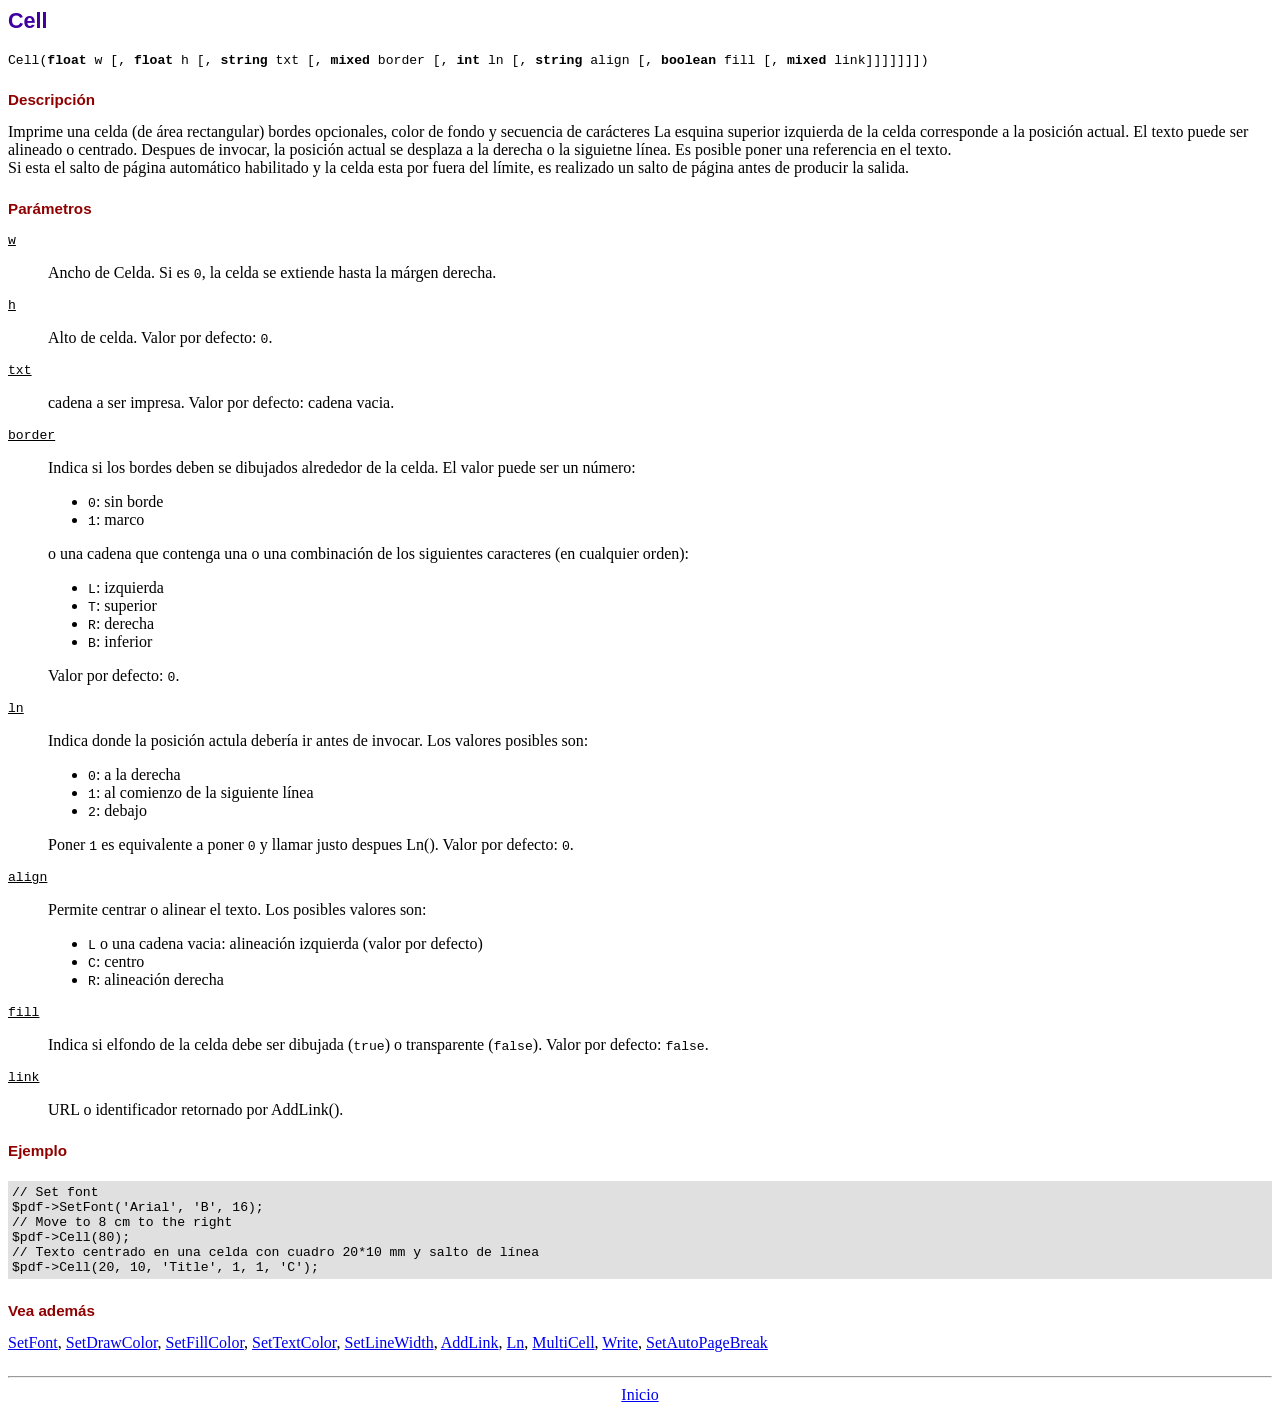
<file: componentes/fpdf/doc/cell.htm>
<!DOCTYPE html PUBLIC "-//W3C//DTD HTML 4.01 Transitional//EN">
<html>
<head>
<meta http-equiv="Content-Type" content="text/html; charset=UTF-8">
<title>Cell</title>
<link type="text/css" rel="stylesheet" href="../fpdf.css">
</head>
<body>
<h1>Cell</h1>
<code>Cell(<b>float</b> w [, <b>float</b> h [, <b>string</b> txt [, <b>mixed</b> border [, <b>int</b> ln [, <b>string</b> align [, <b>boolean</b> fill [, <b>mixed</b> link]]]]]]])</code>
<h2>Descripción</h2>
Imprime una celda (de área rectangular) bordes opcionales, color de fondo y secuencia de carácteres
La esquina superior izquierda de la celda corresponde a la posición actual. El texto puede ser alineado o centrado. Despues de invocar, la posición actual se desplaza a la derecha o la siguietne línea. Es posible poner una referencia en el texto.
<br>
Si esta el salto de página automático habilitado y la celda esta por fuera del límite, es realizado un salto de página antes de producir la salida.
<h2>Parámetros</h2>
<dl class="param">
<dt><code>w</code></dt>
<dd>
Ancho de Celda. Si es <code>0</code>, la celda se extiende hasta la márgen derecha.
</dd>
<dt><code>h</code></dt>
<dd>
Alto de celda.
Valor por defecto: <code>0</code>.
</dd>
<dt><code>txt</code></dt>
<dd>
cadena a ser impresa.
Valor por defecto: cadena vacia.
</dd>
<dt><code>border</code></dt>
<dd>
Indica si los bordes deben se dibujados alrededor de la celda. El valor puede ser un número:
<ul>
<li><code>0</code>: sin borde</li>
<li><code>1</code>: marco</li>
</ul>
o una cadena que contenga una o una combinación de los siguientes caracteres (en cualquier orden):
<ul>
<li><code>L</code>: izquierda</li>
<li><code>T</code>: superior</li>
<li><code>R</code>: derecha</li>
<li><code>B</code>: inferior</li>
</ul>
Valor por defecto: <code>0</code>.
</dd>
<dt><code>ln</code></dt>
<dd>
Indica donde la posición actula debería ir antes de invocar. Los valores posibles son:
<ul>
<li><code>0</code>: a la derecha</li>
<li><code>1</code>: al comienzo de la siguiente línea</li>
<li><code>2</code>: debajo</li>
</ul>
Poner <code>1</code> es equivalente a poner <code>0</code> y llamar justo despues Ln().
Valor por defecto: <code>0</code>.
</dd>
<dt><code>align</code></dt>
<dd>
Permite centrar o alinear el texto. Los posibles valores son:
<ul>
<li><code>L</code> o una cadena vacia: alineación izquierda (valor por defecto)</li>
<li><code>C</code>: centro</li>
<li><code>R</code>: alineación derecha</li>
</ul>
</dd>
<dt><code>fill</code></dt>
<dd>
Indica si elfondo de la celda debe ser dibujada (<code>true</code>) o transparente (<code>false</code>).
Valor por defecto: <code>false</code>.
</dd>
<dt><code>link</code></dt>
<dd>
URL o identificador retornado por AddLink().
</dd>
</dl>
<h2>Ejemplo</h2>
<div class="doc-source">
<pre><code>// Set font
$pdf-&gt;SetFont('Arial', 'B', 16);
// Move to 8 cm to the right
$pdf-&gt;Cell(80);
// Texto centrado en una celda con cuadro 20*10 mm y salto de línea
$pdf-&gt;Cell(20, 10, 'Title', 1, 1, 'C');</code></pre>
</div>
<h2>Vea además</h2>
<a href="setfont.htm">SetFont</a>,
<a href="setdrawcolor.htm">SetDrawColor</a>,
<a href="setfillcolor.htm">SetFillColor</a>,
<a href="settextcolor.htm">SetTextColor</a>,
<a href="setlinewidth.htm">SetLineWidth</a>,
<a href="addlink.htm">AddLink</a>,
<a href="ln.htm">Ln</a>,
<a href="multicell.htm">MultiCell</a>,
<a href="write.htm">Write</a>,
<a href="setautopagebreak.htm">SetAutoPageBreak</a>
<hr style="margin-top:1.5em">
<div style="text-align:center"><a href="index.htm">Inicio</a></div>
</body>
</html>
</file>
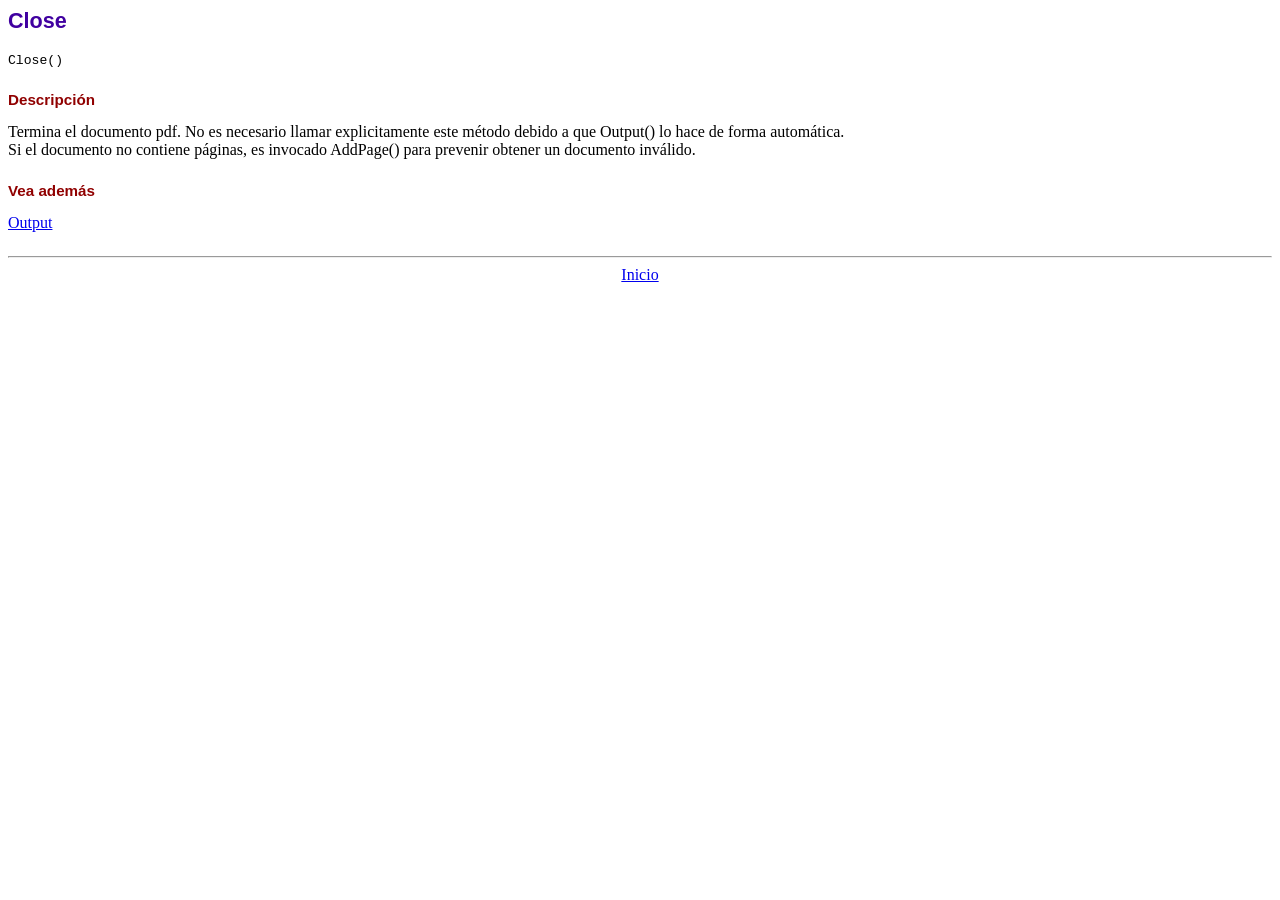
<file: componentes/fpdf/doc/close.htm>
<!DOCTYPE html PUBLIC "-//W3C//DTD HTML 4.01 Transitional//EN">
<html>
<head>
<meta http-equiv="Content-Type" content="text/html; charset=UTF-8">
<title>Close</title>
<link type="text/css" rel="stylesheet" href="../fpdf.css">
</head>
<body>
<h1>Close</h1>
<code>Close()</code>
<h2>Descripción</h2>
Termina el documento pdf. No es necesario llamar explicitamente este método debido a que
Output() lo hace de forma automática.
<br>
Si el documento no contiene páginas, es invocado AddPage() para prevenir obtener un documento inválido.
<h2>Vea además</h2>
<a href="output.htm">Output</a>
<hr style="margin-top:1.5em">
<div style="text-align:center"><a href="index.htm">Inicio</a></div>
</body>
</html>
</file>
<file: componentes/fpdf/fpdf.css>
body {font-family:"Times New Roman",serif}
h1 {font:bold 135% Arial,sans-serif; color:#4000A0; margin-bottom:0.9em}
h2 {font:bold 95% Arial,sans-serif; color:#900000; margin-top:1.5em; margin-bottom:1em}
dl.param dt {text-decoration:underline}
dl.param dd {margin-top:1em; margin-bottom:1em}
dl.param ul {margin-top:1em; margin-bottom:1em}
tt, code, kbd {font-family:"Courier New",Courier,monospace; font-size:82%}
div.source {margin-top:1.4em; margin-bottom:1.3em}
div.source pre {display:table; border:1px solid #24246A; width:100%; margin:0em; font-family:inherit; font-size:100%}
div.source code {display:block; border:1px solid #C5C5EC; background-color:#F0F5FF; padding:6px; color:#000000}
div.doc-source {margin-top:1.4em; margin-bottom:1.3em}
div.doc-source pre {display:table; width:100%; margin:0em; font-family:inherit; font-size:100%}
div.doc-source code {display:block; background-color:#E0E0E0; padding:4px}
.kw {color:#000080; font-weight:bold}
.str {color:#CC0000}
.cmt {color:#008000}
p.demo {text-align:center; margin-top:-0.9em}
a.demo {text-decoration:none; font-weight:bold; color:#0000CC}
a.demo:link {text-decoration:none; font-weight:bold; color:#0000CC}
a.demo:hover {text-decoration:none; font-weight:bold; color:#0000FF}
a.demo:active {text-decoration:none; font-weight:bold; color:#0000FF}
</file>
